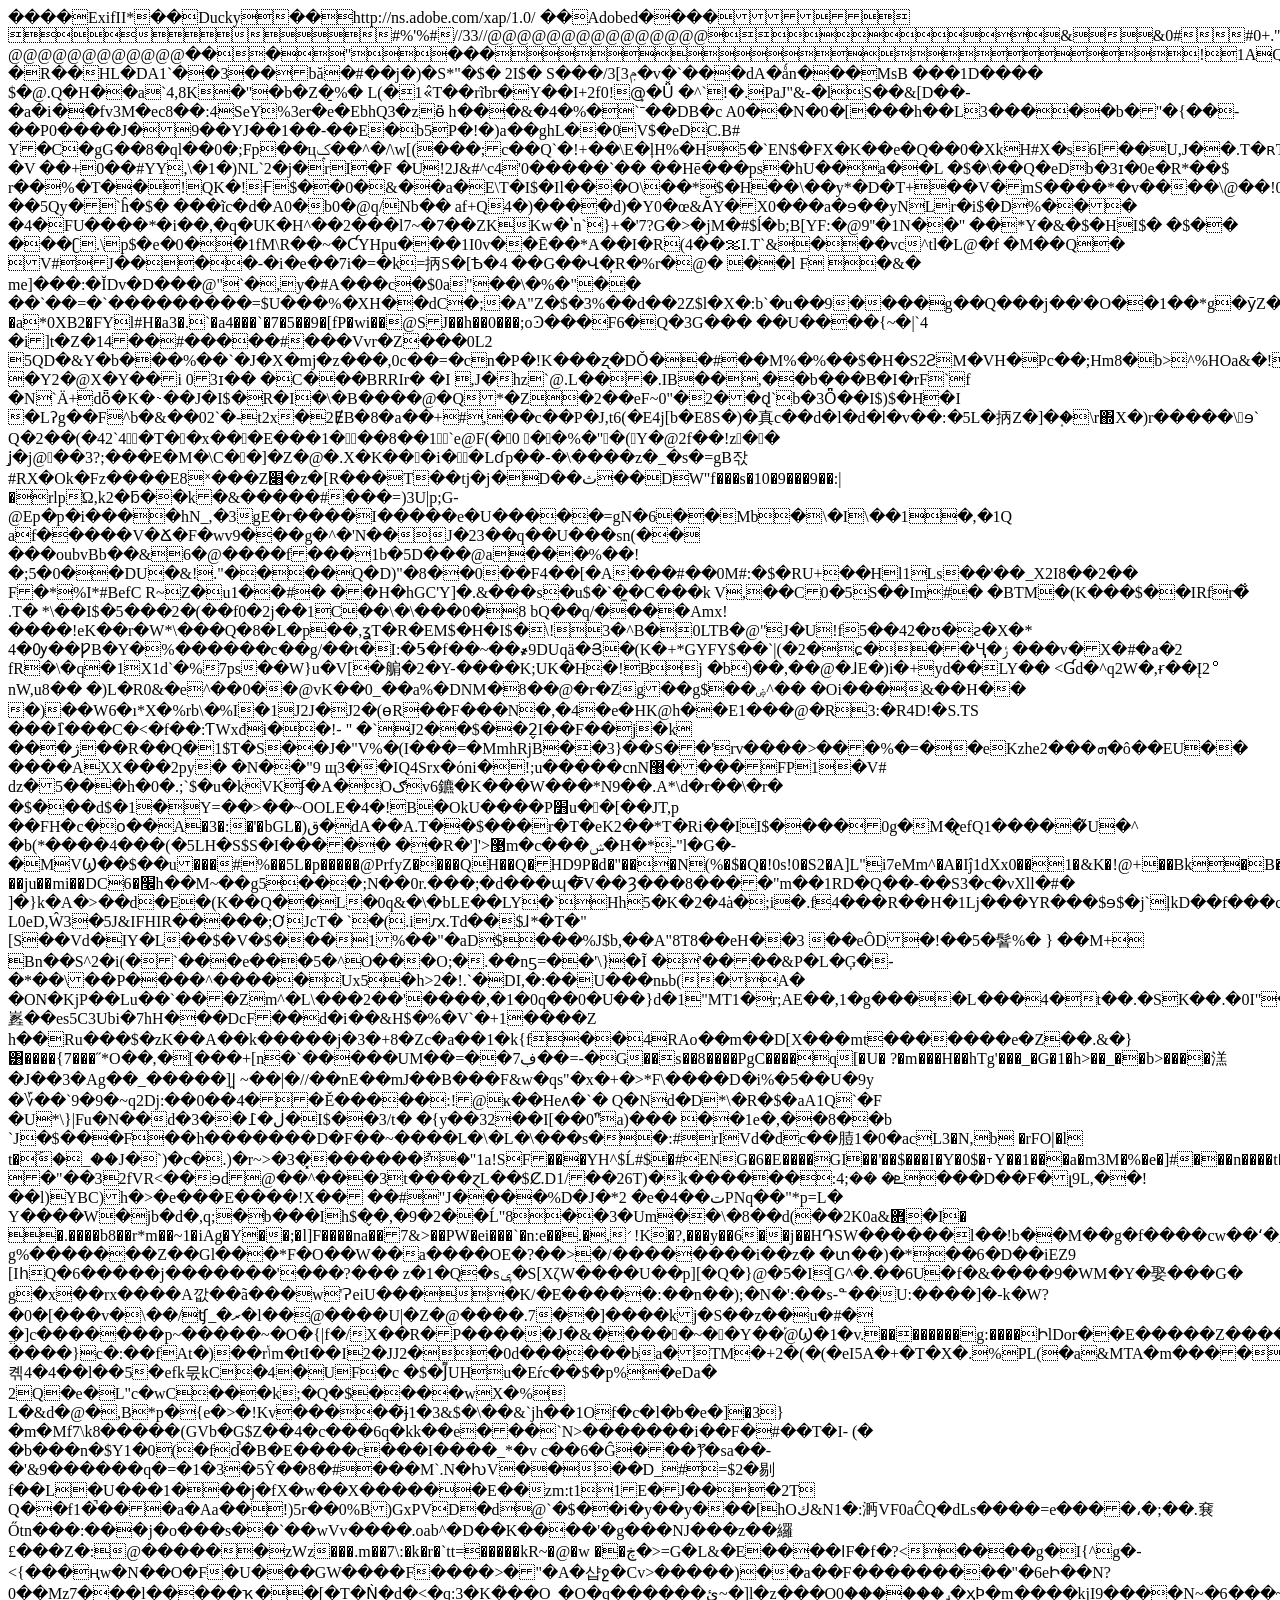
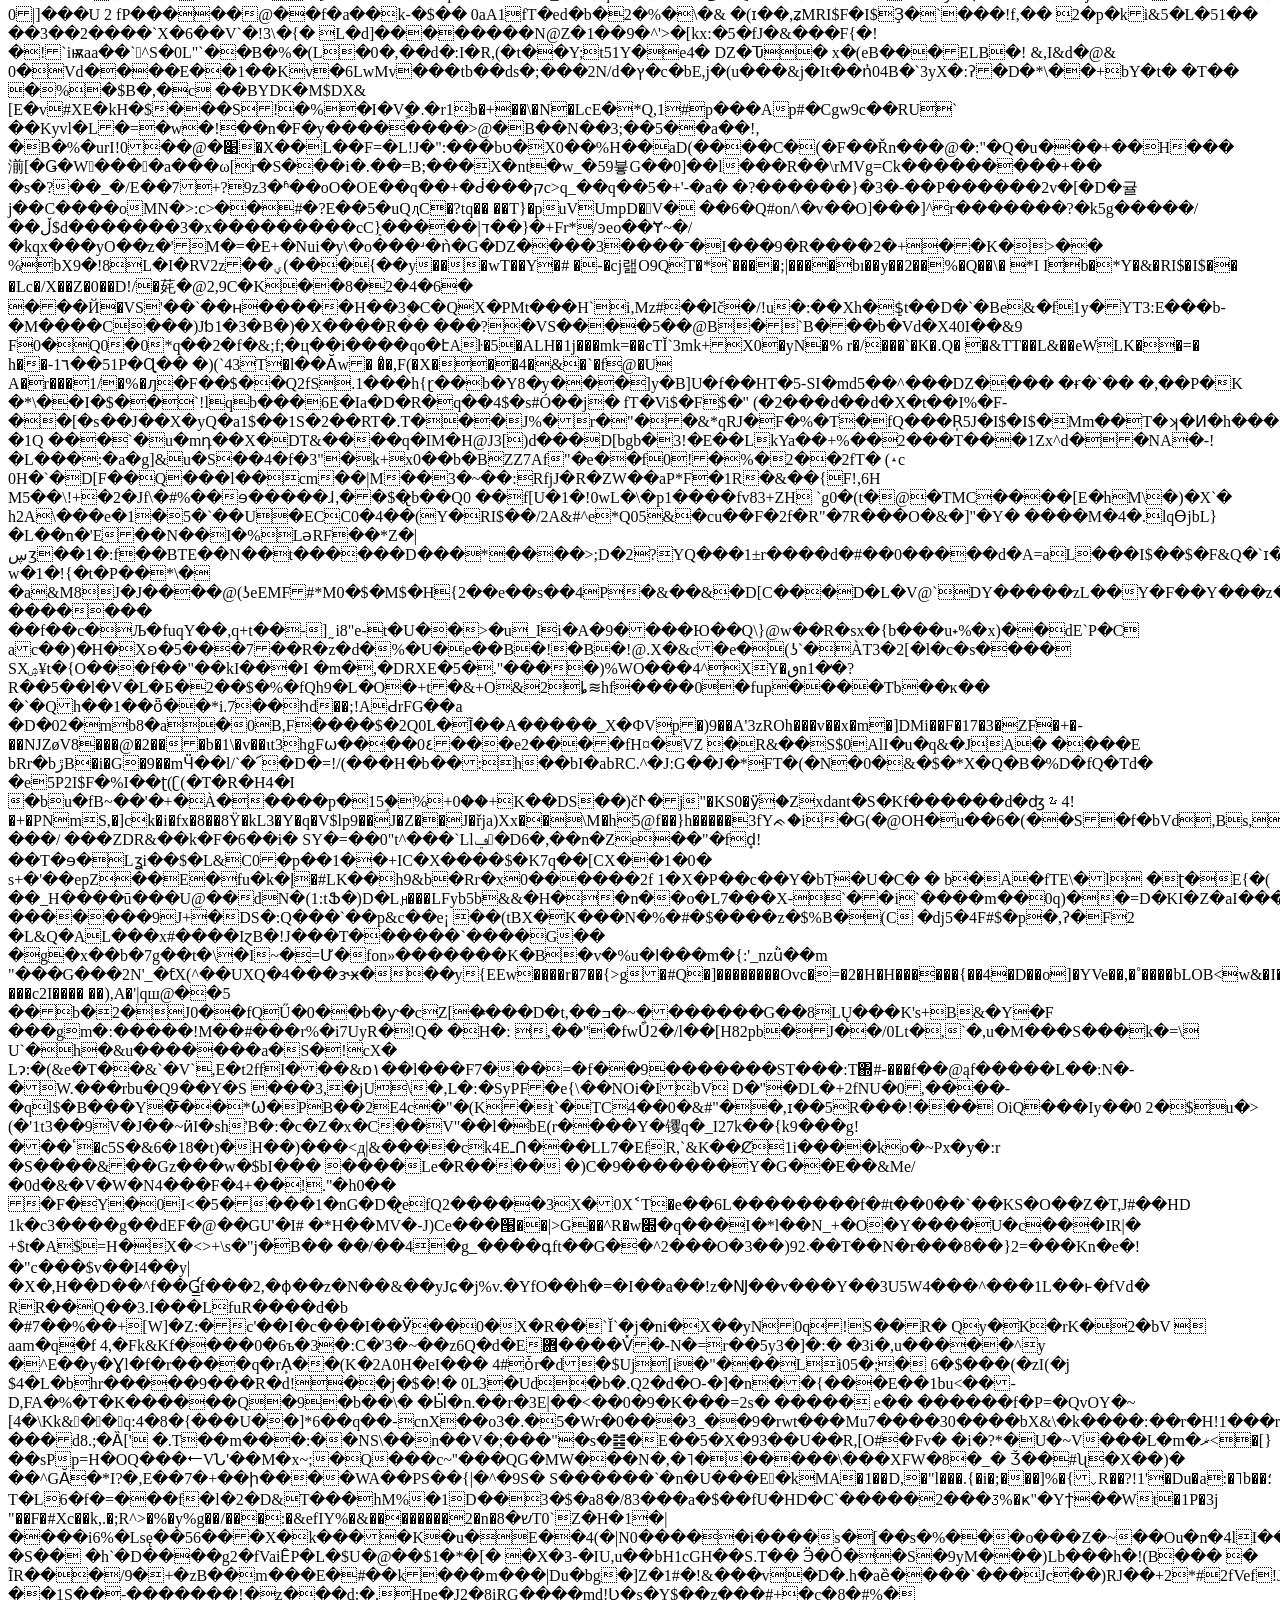
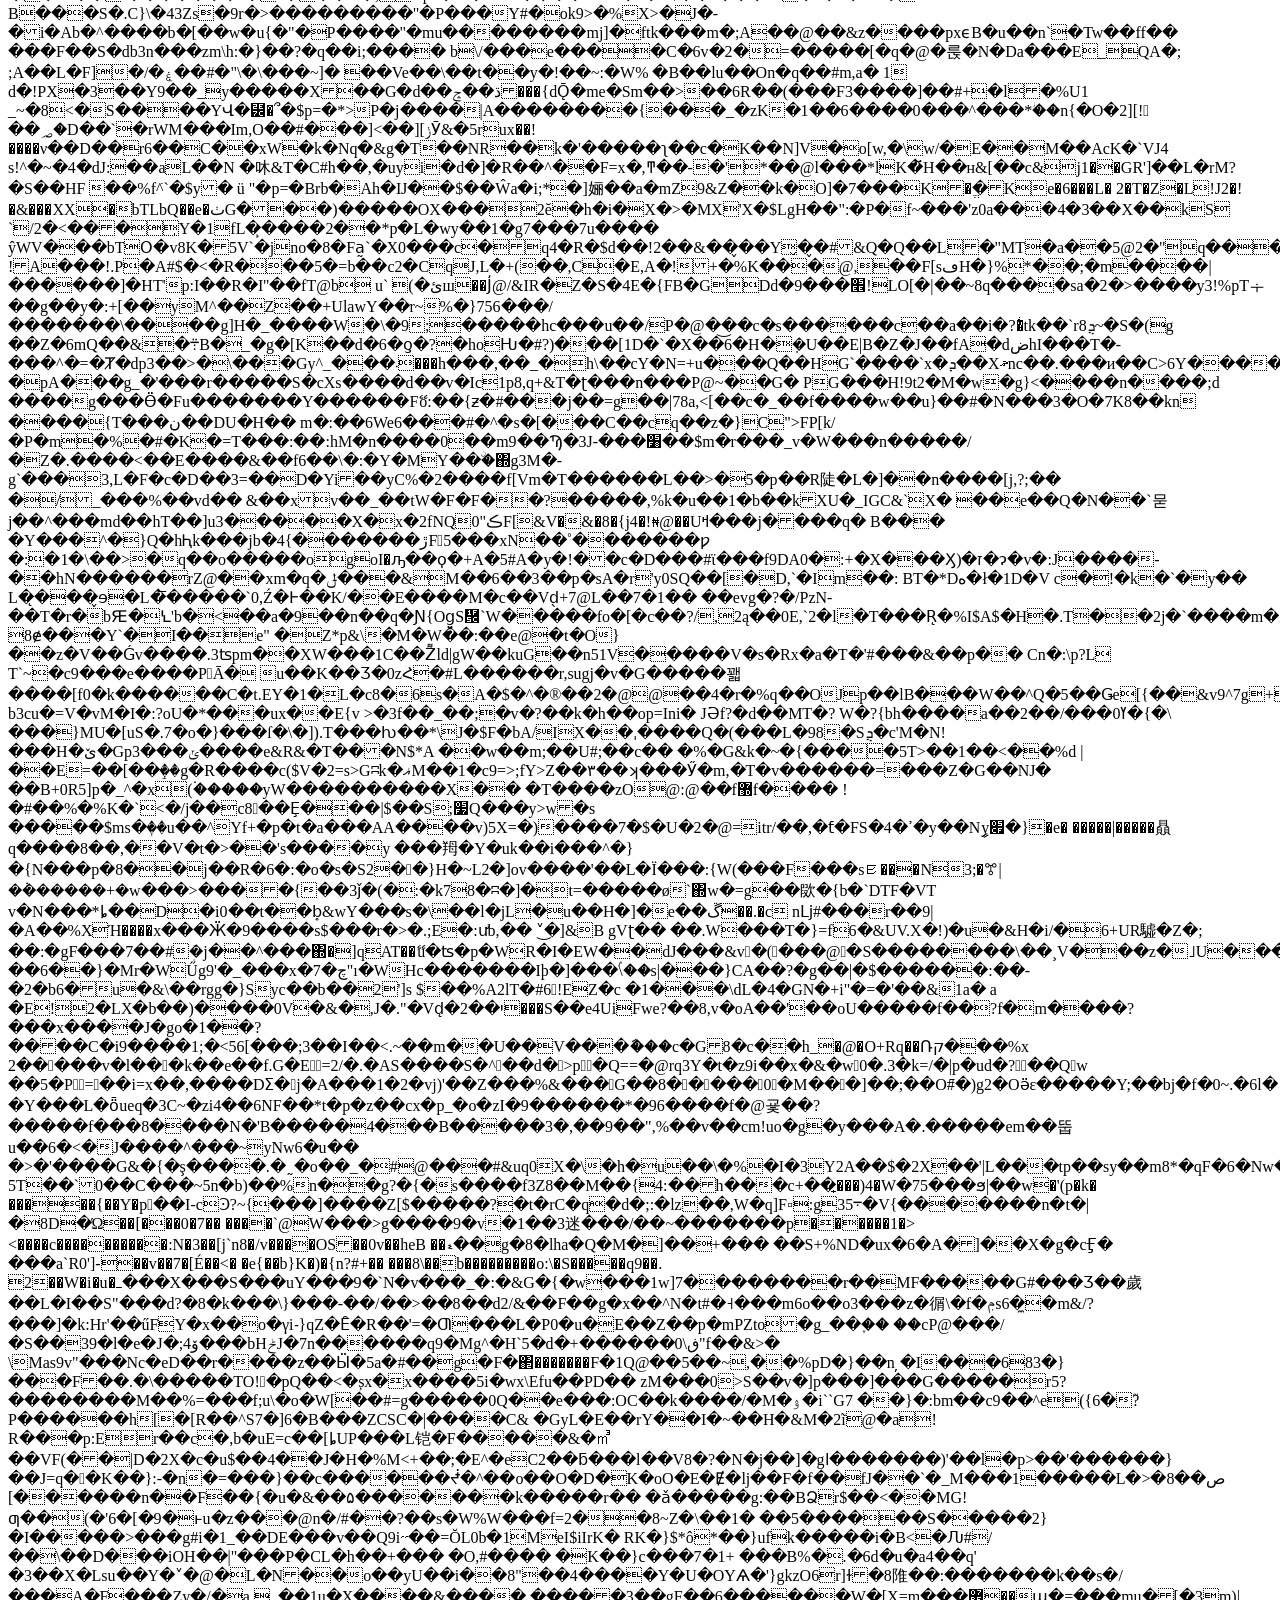
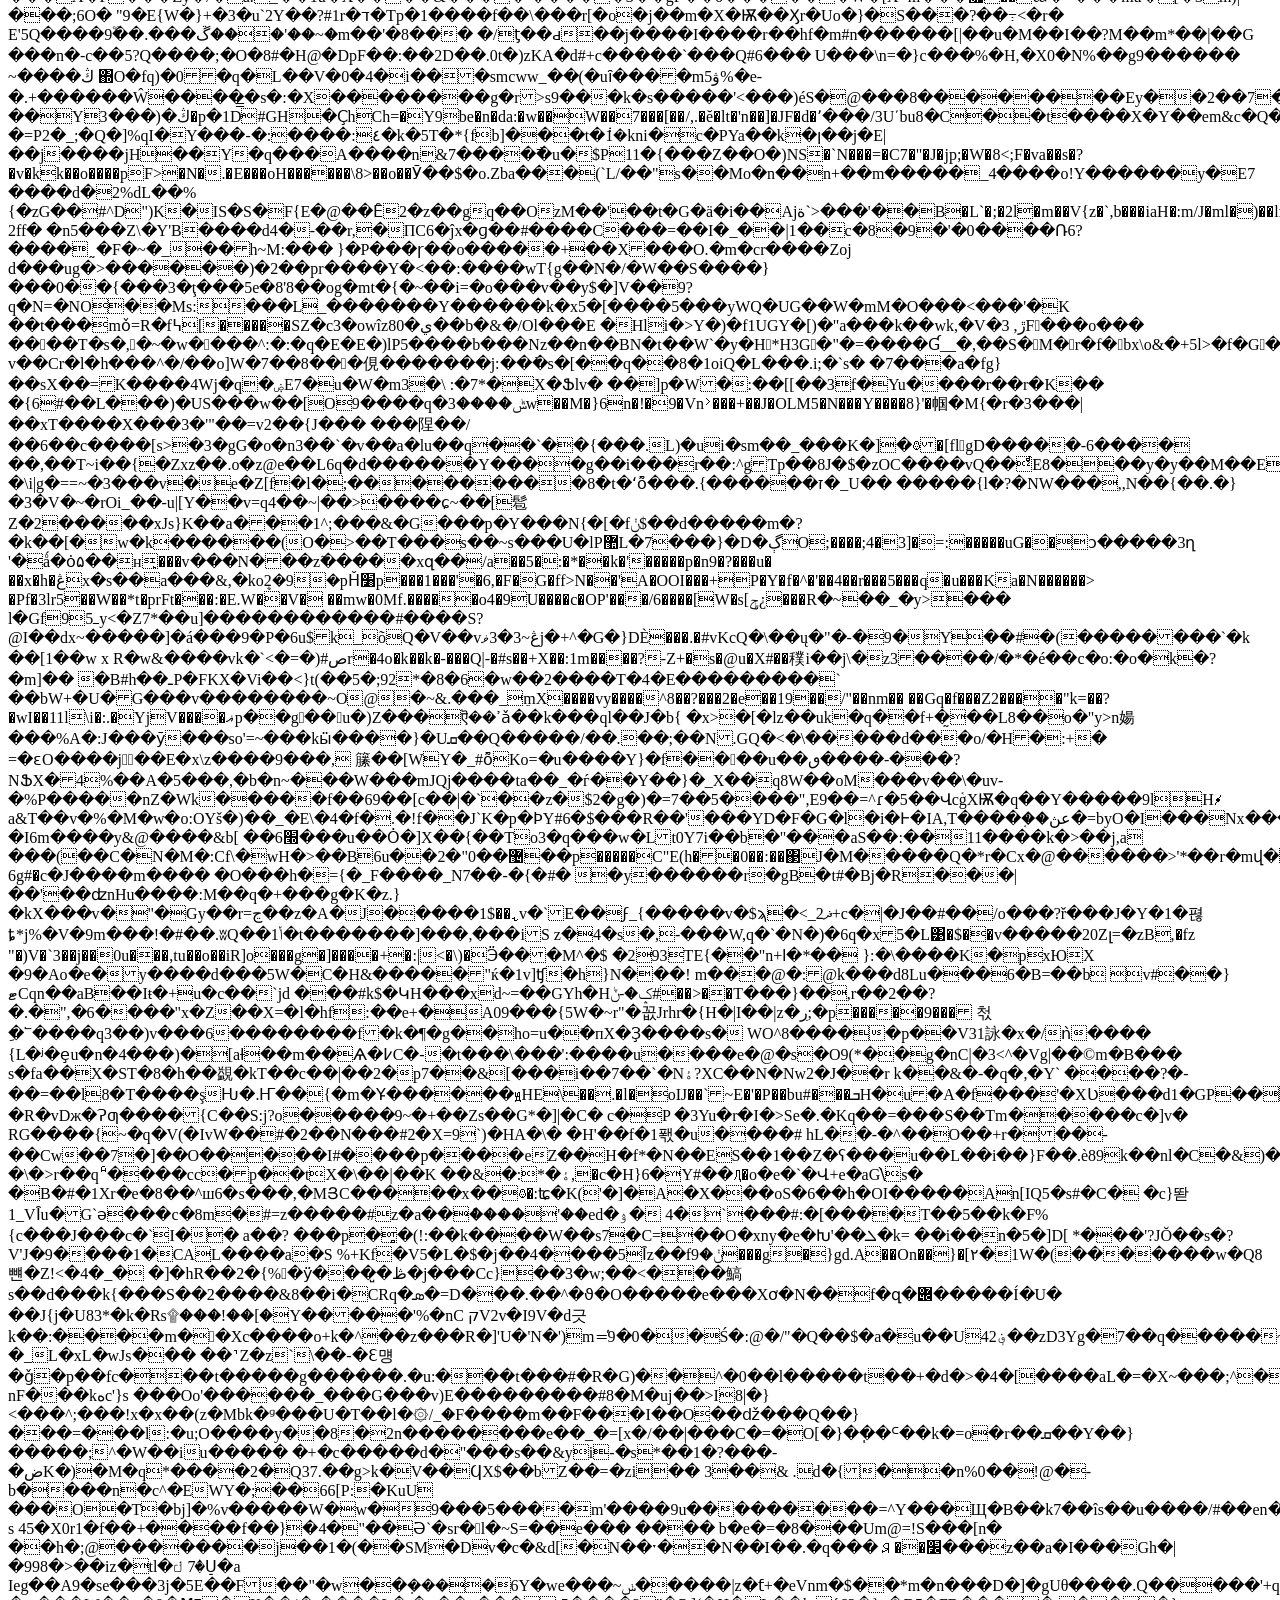
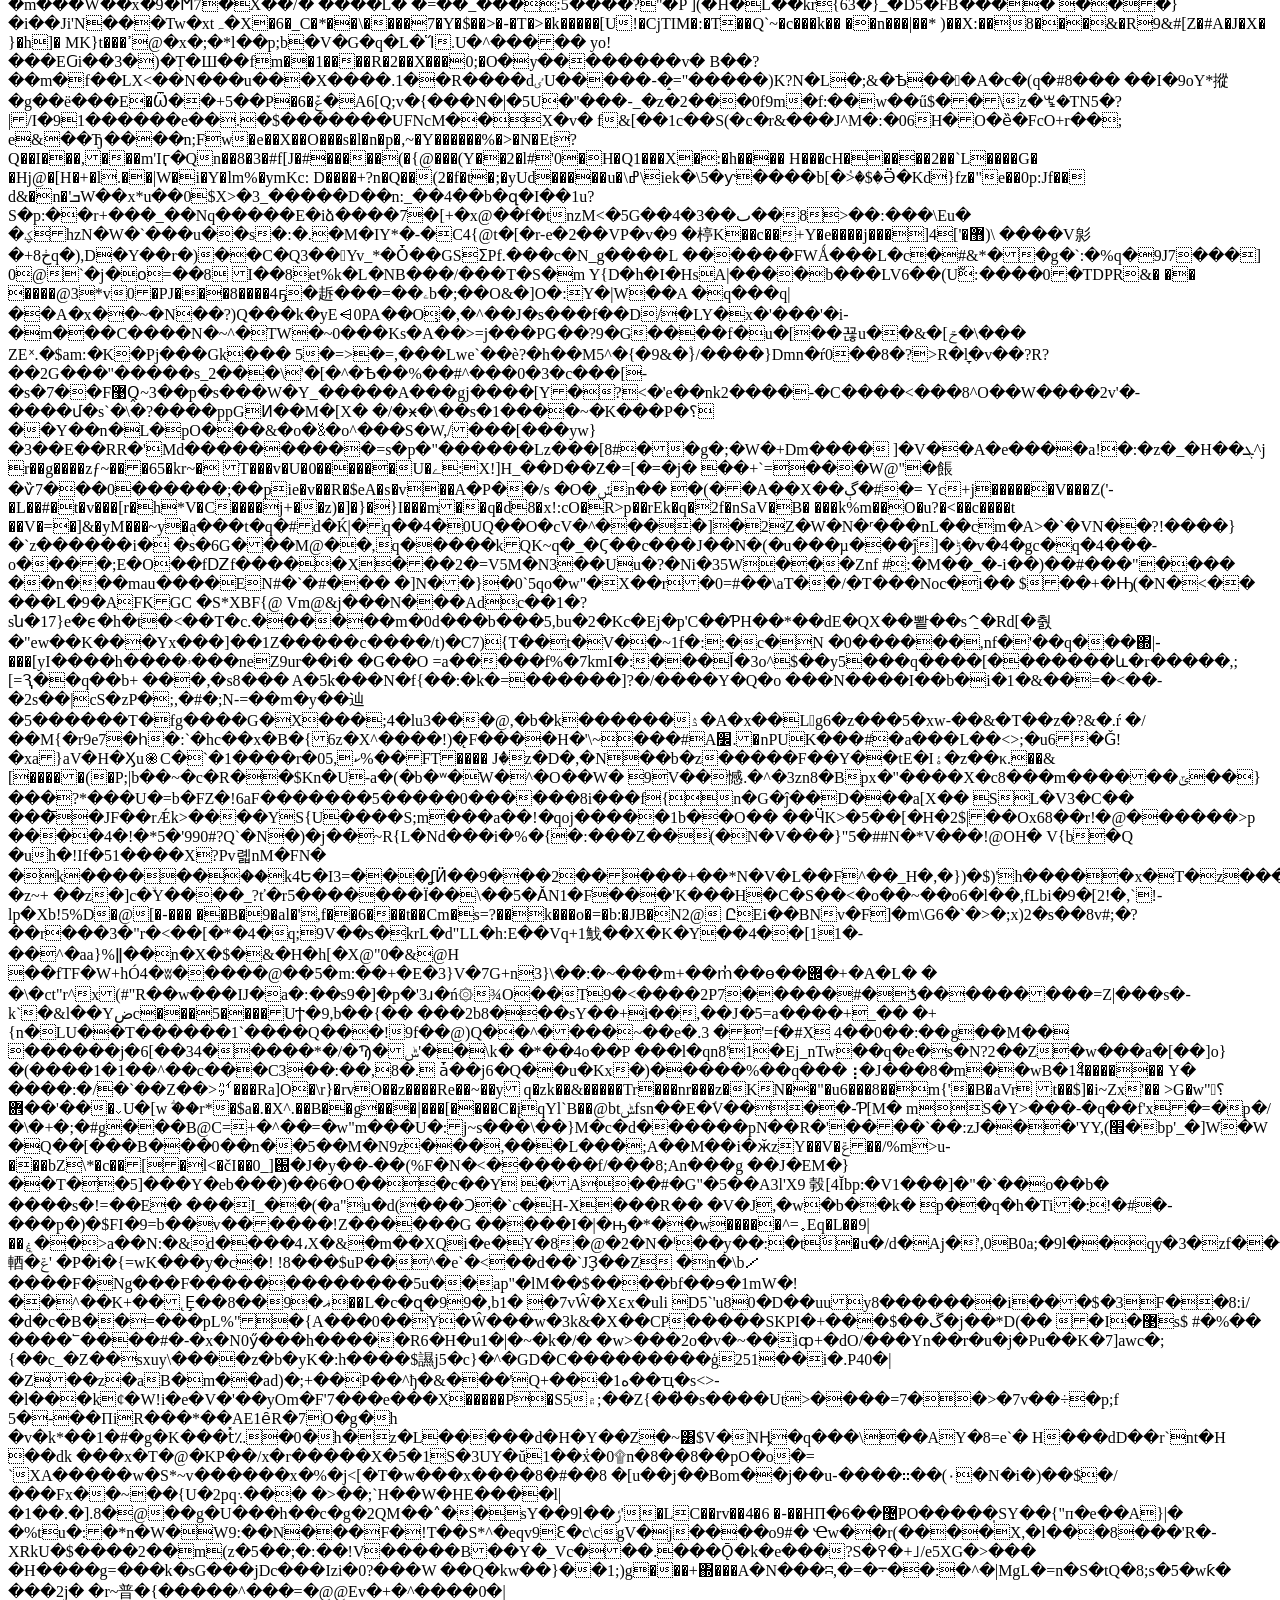
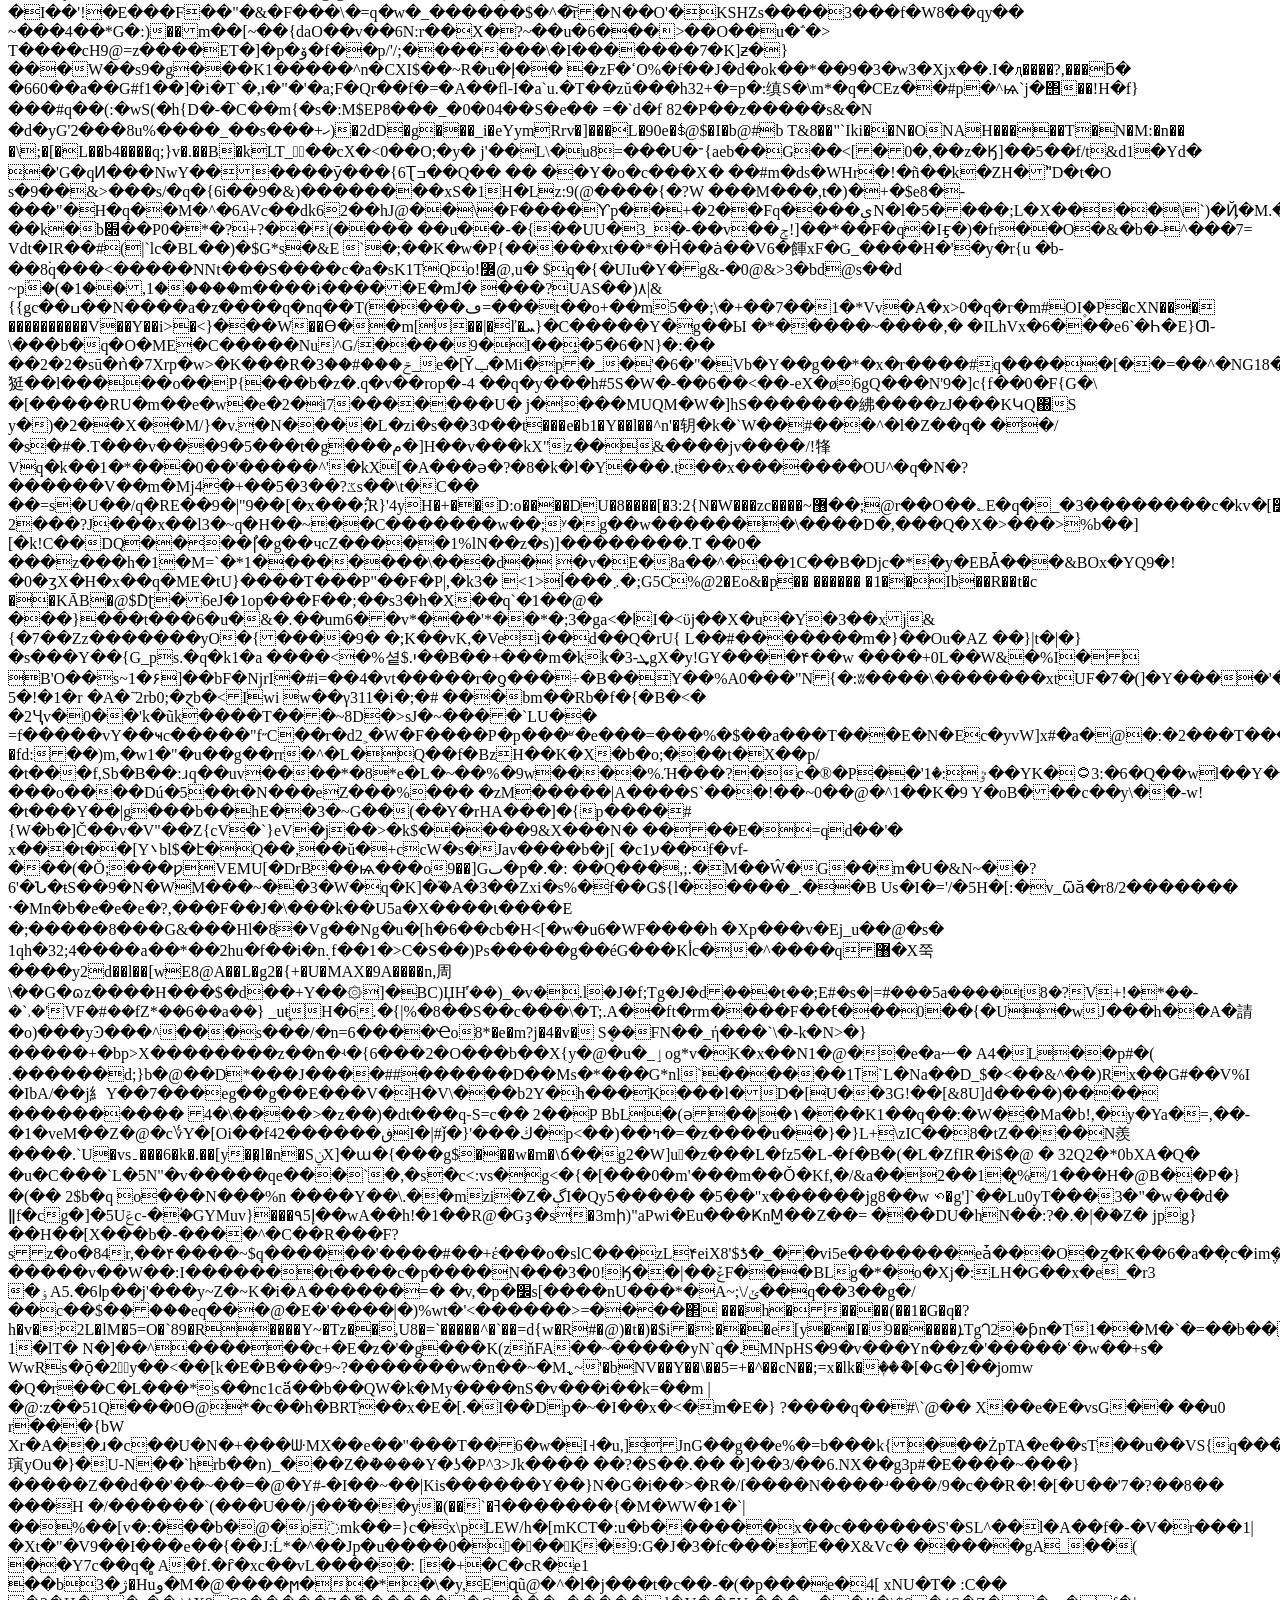
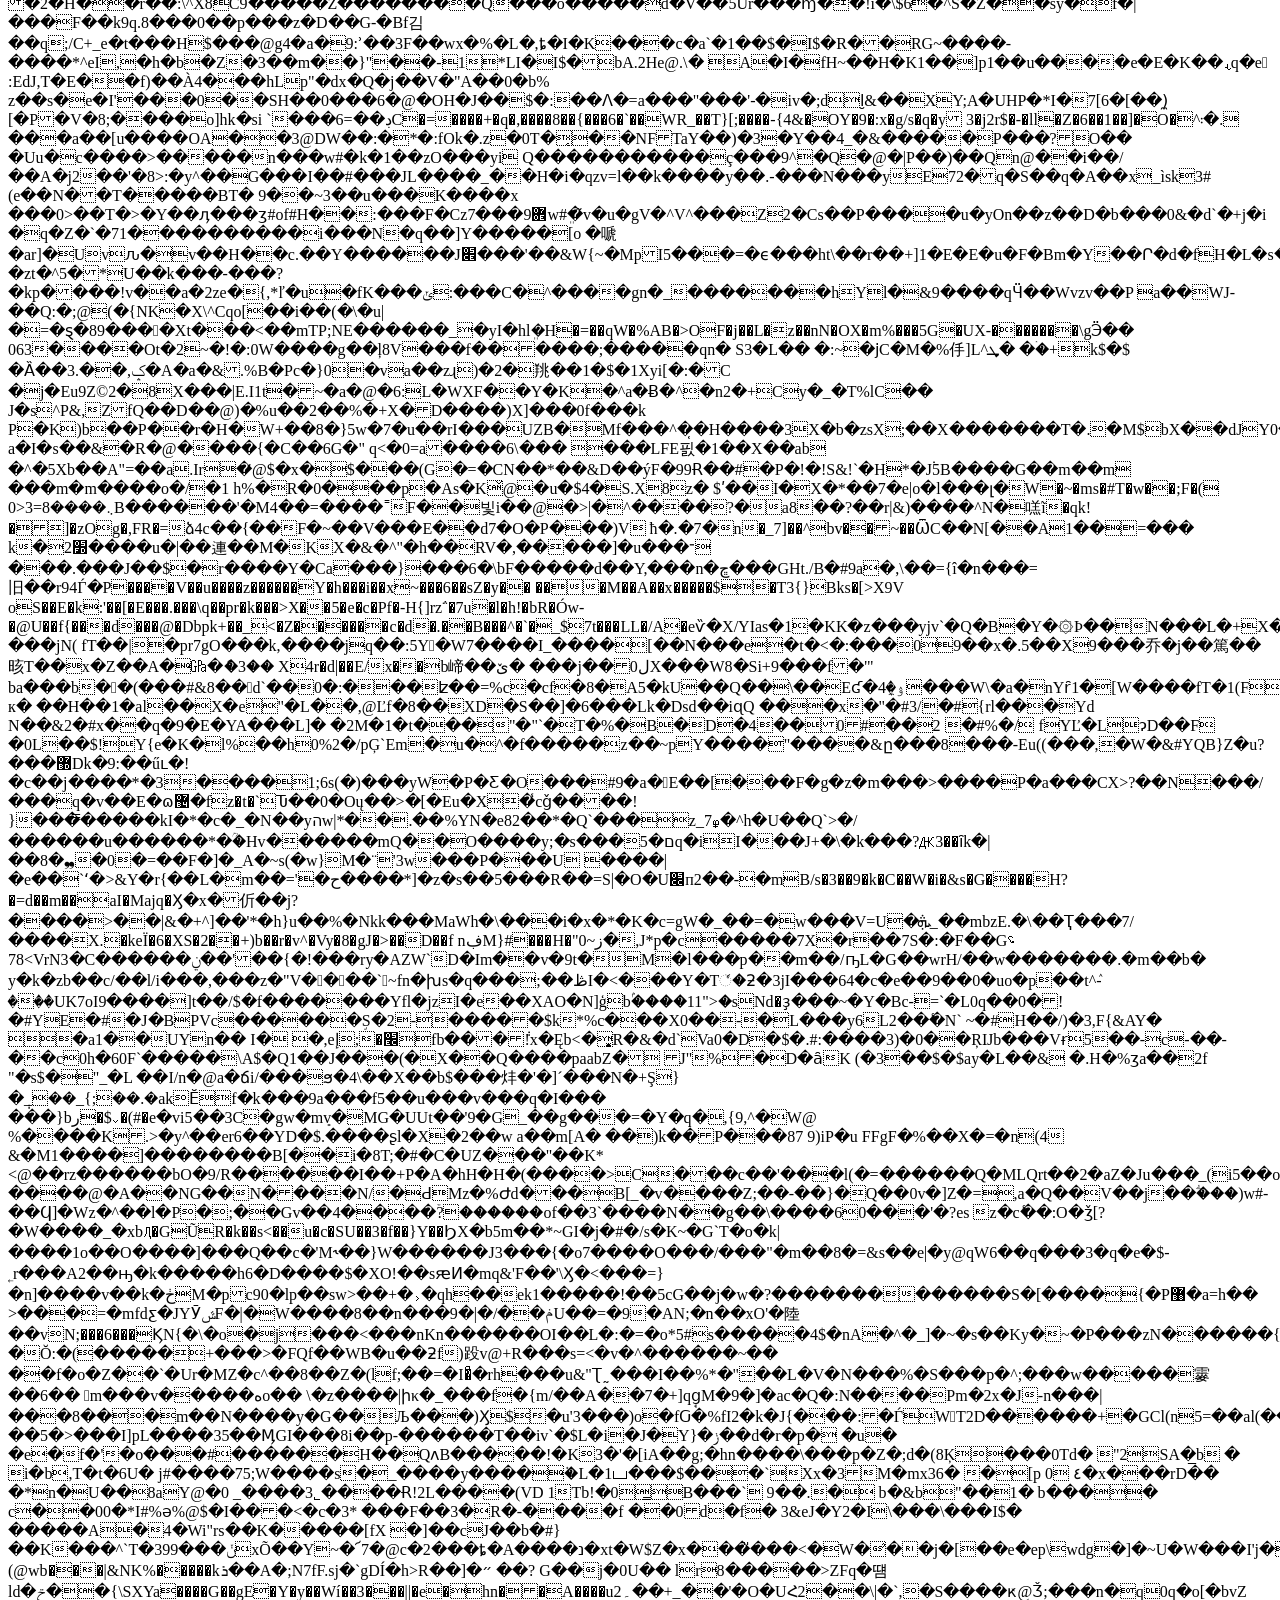
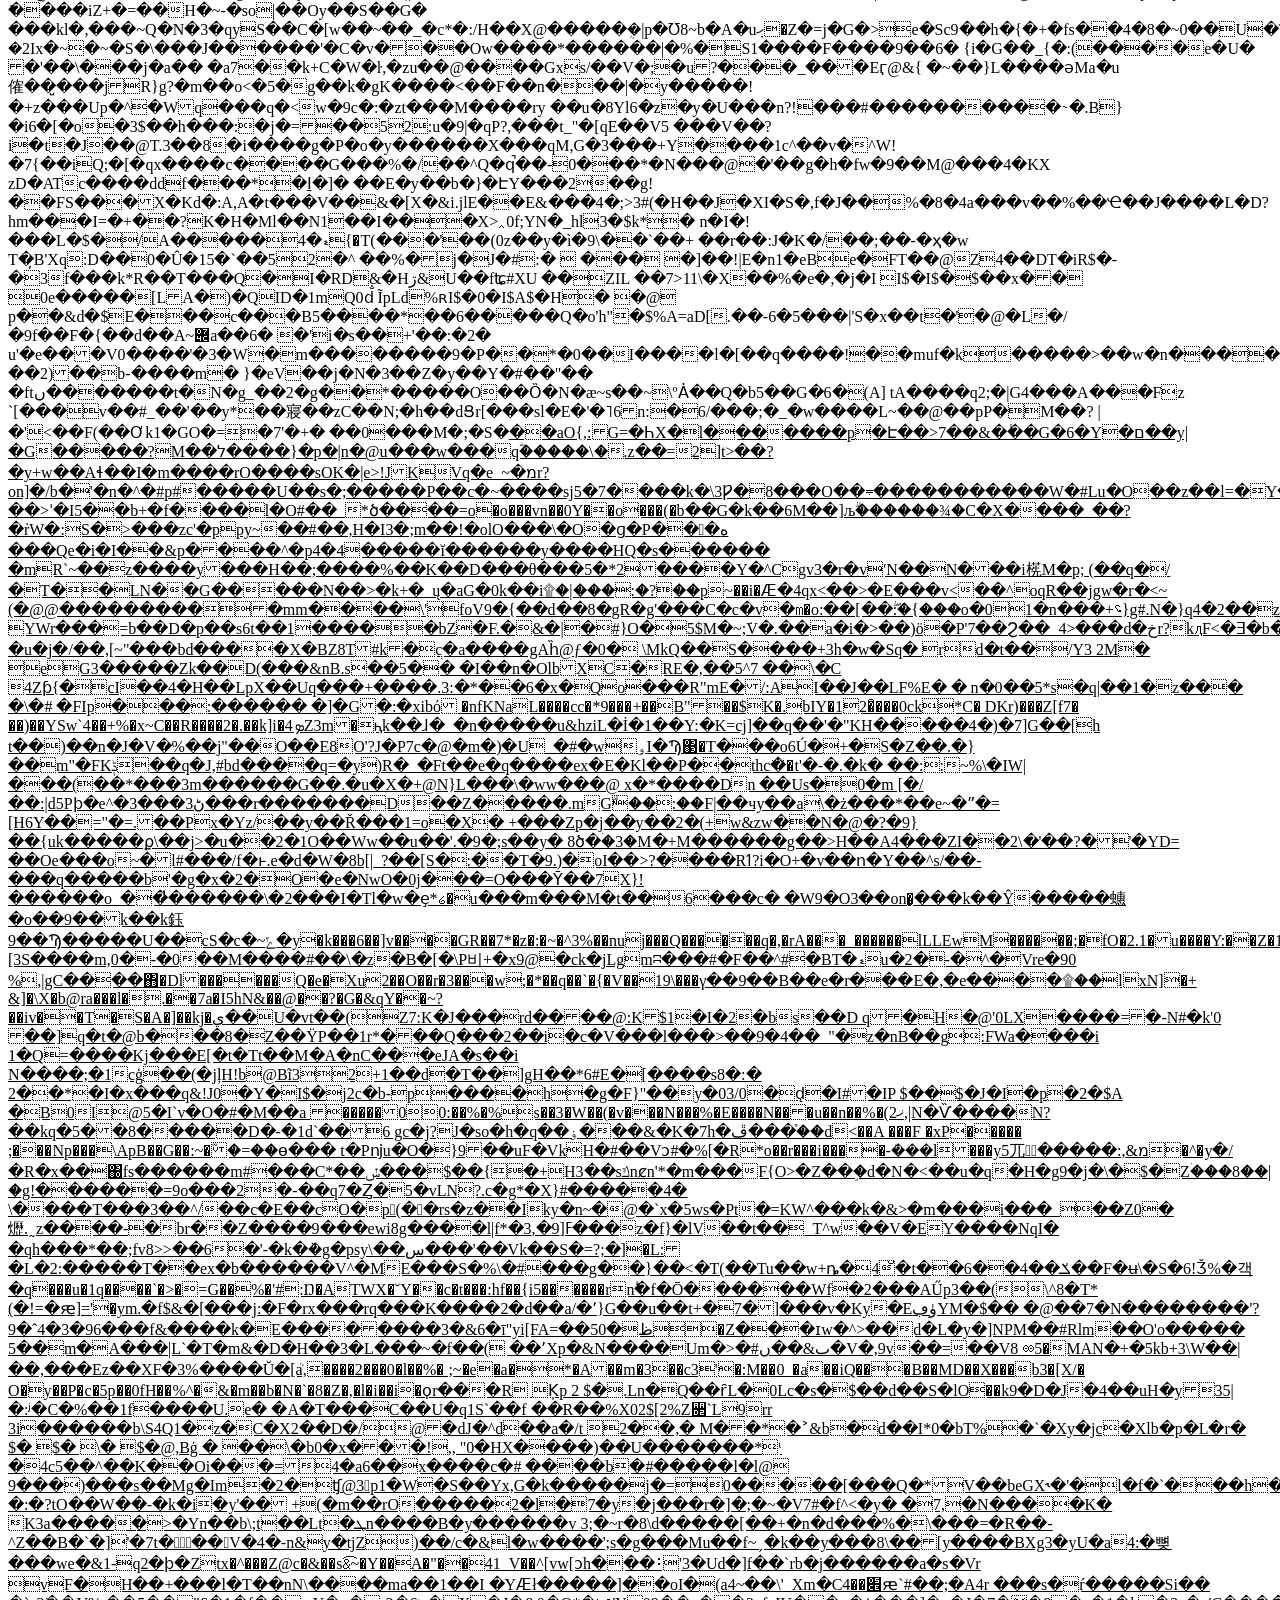
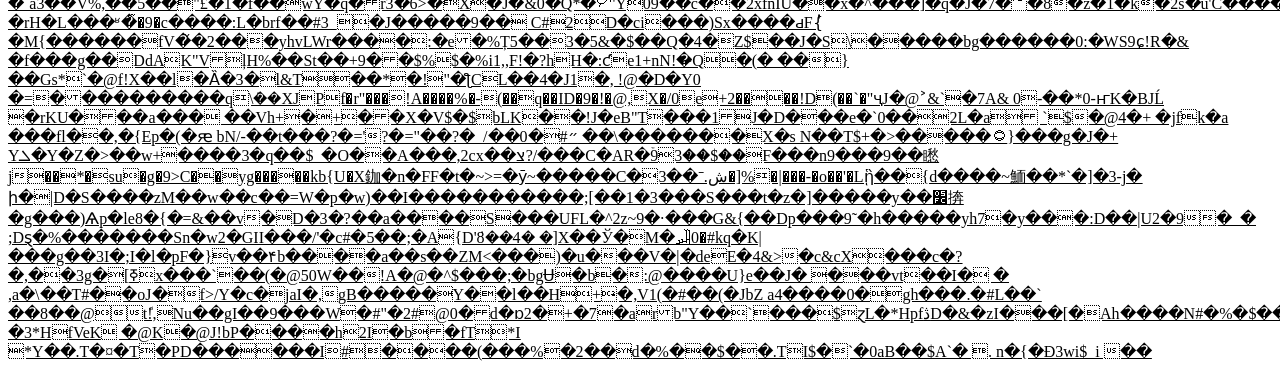
<file: images/big-images/nature_big_3_jpg.html>
<!DOCTYPE html><html><head><meta charset="utf-8"><meta name="download_date" content="2026-09-30T14:26:10.456Z"/></head><body>����ExifII*��Ducky��http://ns.adobe.com/xap/1.0/<?xpacket begin="﻿" id="W5M0MpCehiHzreSzNTczkc9d"?> <x:xmpmeta xmlns:x="adobe:ns:meta/" x:xmptk="Adobe XMP Core 5.3-c011 66.145661, 2012/02/06-14:56:27        "> <rdf:rdf xmlns:rdf="http://www.w3.org/1999/02/22-rdf-syntax-ns#"> <rdf:description rdf:about="" xmlns:xmpmm="http://ns.adobe.com/xap/1.0/mm/" xmlns:stref="http://ns.adobe.com/xap/1.0/sType/ResourceRef#" xmlns:xmp="http://ns.adobe.com/xap/1.0/" xmpmm:documentid="xmp.did:4AD4C148F1E511E8A954E76A5BFA63F0" xmpmm:instanceid="xmp.iid:4AD4C147F1E511E8A954E76A5BFA63F0" xmp:creatortool="Adobe Photoshop CS6 Macintosh"> <xmpmm:derivedfrom stref:instanceid="0F5520F5E9661D80E4F4E6C55294ACB0" stref:documentid="0F5520F5E9661D80E4F4E6C55294ACB0"> </xmpmm:derivedfrom></rdf:description> </rdf:rdf> </x:xmpmeta> <?xpacket end="r"?>��Adobed����
#%'%#//33//@@@@@@@@@@@@@@@&amp;&amp;0##0+.'''.+550055@@?@@@@@@@@@@@@���"���!1AQaq"2�B��R#��b3��r��C$S��c4!1AQaq"��2��B��R��#�br�����?�R��HL�DA1`��3��bă�#��j�)�S*"�$�
2I$� S���/3[3ݦ�v�`���dA�ǻn���MsB	���1D����	$�@.Q�H��a`4,8K�"�b�Z�̠%�
L(�1«̂T��rĩbr�Y��I+2f0!@̙�Ǚ �^`!�.PaJ"&amp;-�lS��&amp;[D��-�a�i��fv3M�ec8��:4SeY%3er�e�EbhQ3�zӫ
h���&amp;�4�%�`ˉ��DB�c A0��N�0�[���h��L3�����b�"�{��-��P0����J�9��YJ��1��-��E�b5P�!�)a��ghL��0V$�eDC.B#
Y�C�gG��8�ql��0�;Fp��цݤ��^�/\w[(���;c��Q`�!+��\E�ļH%�H5�`EN$�FX�K��e�Q��0�XkH#X�s6I��U,J��.T�ʀT!�V	��+0��#YY,\�1�)NL`2�j�rI�F	�U!2J&amp;#^c4'0�����`��
��Hē���ps�hU��a��L �$�\��Q�eDb�3ɪ�0e�R*��$
r��%�T��!QK�!Ғ$��0�&amp;��a�E\T�I$�Il���O\��*$�H��\��y*�D<hdf2�r�ŏn�qg2v���y�,���0��#yyІ=l̆9l��x� z�@�h�0s,�="" y���c����n�vw�j��~��0���^��;���2#�-h��:4g�s1*x���5i.t��,�1�q�Ќ��fhdv="" ܚ���sp�j��6���x�Ƚw�2fd�="" (="" 5�r±="" cx@fj䗌�hx���lɃ&="" %ʗ��la��ʤks�="" ��a��="" ��3yb�3x&k��e�l��5a�f�:6�7="" g�:="tT͕�����+�з�z�c�gV���bX2bXҰa�X���32�B�,�F*!m�B������ƃ�ή�C,�3�PA1�" xd��%��e���e�p�wi�y��2�="" �h�="" 0�u��c�="" hc�Ǩ��="" �a�i�1�y0��&ekģ�f���$2�1�4m*j��'�b��x2x�="" k���r@l,ʊ�h�e�l��a�="" ��d���eʒnri%@="" ��="" bc1exxb%�$0��t�i$���(�1,51���u���0b��8ty��3�҄�&y0luq="" �7[�k�1hv\f�;l"d��="" �h��="�\b0�" (��="b��)���k����rZ�&amp;1�����H�}�3�" ,ʂirf4��.="" ��`f�uek2��d�i"4�i="" t�p�="" ���%$i�$�*b$����0�1��u��="" ��j�81���:��.����(\�w#�`����="" 1���="" "d�$�h�Ę�*}�idb��"�0Ř�8s="" c�c="" h�r�ct�,`�*r�`�)�%�q�,�="" �?$&�f�hy��2ݦ��="" :b��������="" կf�攙�tj�c!kйr�����fu�d="" �`�d@1�e����&9if]çh�2�uk���h�bd1*����`�҉q�v��2z�fx$="" tn��k="" 2@�j"\��!Ĳ0%�f3���0ex1�k`�5i8,h�hk'y��l��="" �n�fbhq2�&�="�F�Ղ�0\" �ںfs��?k��f�*�ڣ�t="" gv���&���z�肃�#%xna$�tt="" 2f="" ���x������`�4�"="" k��,t="" 0l�="" 6d^�k�of[v������%�="" x�d,j="" ��"��t0ՠ0�+�Ц1="" ъeʋ="" ���))Â�ḍ+0̢`�&u�'��%!2�#+�xŀ:Ƣ��="">�T+��V�mS����*�v����\@��!0I��egI	��5Qy�`ĥ�$� ���ĩc�d�A0�b0�@q/Nb�� af+Q4�)����d)�Y0�œ&amp;ӐY�X0���a�ɘ��yNLr�i$�D%��� �4�FU����*�i��,�q�UK�H^��2���l7~�7��ZKKw�ʽn`}+�'7?G�&gt;�jM�#$ĺ�b;B[YF:�@9''�1N��"	��*Y�&amp;�$�HI$�
�$�� ���ʗ.\p$�e�0��1fM\R��~�ƇYHpu���1I0v��Ē��*A��I�R(4��％I.T`&amp;���vc^tl�L@�f �M��Q�
V#J����-�i�e��7i�=�k=抦S�[Ѣ�4 ��G��Վ�̹R�%r�@�	��l F
�&amp;�
me]���:�ĬDv�D���@"`�,y�#A���c�$0a"��\�%�"��	��`��=�`���������=$U���%�XH��dC�;�A"Z�$�3%��d��2Z$l�X�:b`�u��9����g��Q���j��'�O��1��*g�ӯZ��4n���г4�0�%fBbeI/Pe�!�a*0XB2�FYl#H�a3�.`�a4���`�7�5��9�[fP�wi��@SJ��h��0���;oϿ���F6�Q�3G���
��U����{~�|`4	�i]t�Z�14��#�����#���Vvr�Z���0L2 5QD�&amp;Y�b���%��`�J�X�mj�z���,0c��=�cn�P�!K���ʐ�DǑ��#��M%�%��$�H�S2ƧM�VH�Pc��;Hm8�b&gt;^%HOa&amp;�!	�Y2�@X�Y��i	03ɪ�� �C���BRRIr�
�I ,J�hz`@.L���.IB��,��b���B�I�rF`f	�N`Ä+dȫ�K�˴��J�I$�R�I�\�B����@�Q*�Z�2��eF~0"�2��d̢`b�3Ȫ��I$)$�H�I �Lʔg��F^b�&amp;��02`�-t2x�2ɆB�8�a��+#,��c��P�J,t6(�E4j[b�E8S�)�真c��d�l�d�l�v��:�5L�抦Z�]�֑�\r΍X�)r�����\ɘ`
Q�2��(�42`4�T��x���E���1���8��1`e@F(�0 ��%�"�(Y�@2f��!z͔��
j̧�j@��3?;���E�M�\C��]�Z�@�.X�K���i��Lɗp��-�\����z�_�s�=gB잓#RX�Ok�Fz����E8ˣ���Z׈�z�[R���T��tj�j�D<m#*�x�� b�.<��+�8$da�a9⦙�l�vd�a��^d1s!�!�ja�c�i++,�#�e1�����@qrqm�="" !ajc��d�ƚ�*:|dw�@��:�,r��'s="" e�14����(�0ys�Ƙ�f��fmtq�:�2�����="" �q."��.rr="" j"%b��="" �t�2q5�5r+{,�fދ����0��$fng3�\��<="" h$`��:b8(��yy�u^eft:���,+]ώ��="" �2�Ȕ�zb#mt���lt��3��t�a�y="" ���="" )����="" 2��t�<�="" �@�!�b�h��$d�fi="" y���%��="" �="" du��$�4="�I�b���Be@Z�$�C��0L�pX�t�(�2*�����\" 1&%�hd�$��v�ghy'�y+5#������b\="" �abgbefi"="" �3(ʁ�="" �e�fmt="" ��h4�i="" i$�z�1��g����y�d5�2���5cx0��qbkɐc1��y��*v�s3��9sc@2�r����&ɒ٭��i�oz�gy�����*���lc�gh����rj�zw&d�3(�%&�="" �d�r�0`�2bx��lb0�i.i4j�="" �$�!�@�k�j�3="" �4�؎*7t��q2v�ug3���-����f{�h�ۑ�fc�j�="" l��goev:j&p2���ޠv��x��*&f��2��="" �y�s�@��m�%p,�p"z�0�ݳ"��rc�m��v�bx�Ȅļkj$Ę�$ax�="" v="" a���="" 0�b�,�="" �f="" ��@fx0l��41ml[;(�l!���1ٶ������x��d�gbax�cn���Ɏ�+�f��q2ٮ���0="" �b��`1p�����j�����s,��f[e����u�a="" ��1"�maʀ��$����i��&��x������t)x���0���t��`�pl2+2y��]�q��n��:�="bU��H·���Y��C�3��s��*Xn���,f" n�jȂ#+f��e����@}c������,�f="" ��e�u��gx�3��c���̨�bx�!�jı="" ��&%���i.h�i="" .i="" d�tar="" tܛ�(z�="I��RO����=" udn��'�5�"��t��#�f�h�&�="" �b(*i,kĢ="" ="" �&*"���"1i$��j�*�&="" <fqs&�&="" �ri��r��i$�="" $�@="��" 2o�y�+�`0�Õ����="" ,\9u="" ��$xrd�2fy����b1lenyldh,az)��f;��f{="" ��[i�h�������v��s3!�s:��)��0%��p<ɘ9�,="" 2f="" 0kc#&="" ����ɘ�qj"i="" �@���b="" �="" b�ir�-���94�̒�$,b���x�a-dv�|mt�'(9="">��ث��DW"f���s�10�9���9��:|�rlpΏ,k2�ƃ��k�&amp;�����#���=)3U|p;G-@Ep�p�i����hN_,�3gE�r����I�����e�U�����=gN�6��Mb�\�I\��1�,�1Q
af�����V�Ճ�F�wv9���g�^�'N��J�23��q��U���sn(��	���oubvBb��&amp;6�@����f���1b�5D���@a���%��!�;5�0��DU�&amp;!."����Q�D)"�8��0�ֺ�F4��[�A���#��0M#:�$�RU+��Hl1Ls��'��_X2I8��2��
F�*%I*#BefC R~Z�u1��#� ��H�hGC'Y]�.&amp;���s�u$�`�̼�C���k
V,��C0�5S��Im#� �BTM�(K���$��IRfr�̐	.T�	*\��I$�5���2�(��f0�2j��1C��\�\���0�8	bQ��q/����Amx!����!eK��r�W*\���Q�8�L�p��,ʓT�R�EM$�H�I$�\!3�^B�0LTB�@"J�U!f5��42�ʊ�ƨ�X�* 4�Ѹ��ǷB�Y�%������c��g/��t�I:�5̵�f��~��҂9DUqä�Յ�(K�+*GYFY$��`|(�2�ɕ���Ҷ�ݬ
���v�X�#�a�2	fR�\�q�1X1d`�%7ps��W}u�V[�䑷�2�Y-����K;UK�H�!Bj �b)��,��@�ɺE�)i�+yd��LY��	&lt;Ɠd�^q2W�,ɍ��Į2ᄋnW,u8��	�)L�R0&amp;�e^��0��@vK��0_��a%�DNM�8��@�r�Zg��g$��ۻ^��
�Oi���&amp;��H��	�)��W6�ı*X�%rb\�%I�1J2J�J2�(ɵR��F���N�,�4�e�HK@h��E1���@�R3:�R4D!�S.TS ���1҄���C�&lt;�f��:ƬWxđi��!-
"	�`J2��$��2̬I��F��j�k ���ژ��R��Q�1$T�S��J�"V%�(I���=�MmhRjB��3}��S��'rv����&gt;���%�=��eKzhe2���ܗ�ô��EU��
����AXX���2py� �N��"9
щ3��IQ4Srx�όni�!;u�����cnN޸����FP1�V# dz�5���h�0�.;`$�u�kVKʄ�A�Oګv6鑣�K���W���*N9��.A*\d�r��\�r�	�$���d$�1�Y=��&gt;��~OOLE�4�!B�OkU����P׻u��[��JT,p 	��FH�c�օ��A�3�:�'�bGL�)ق�dA��A.T��$���r�T�eK2��*T�Ri��II$����0g�M�̢efQ1�����̋U�^ �b(*����4���(�5LH�S$S�I�����
��R�']'&gt;޳m�c���ݾ�H�*-"l�G�-�MVϢ��$��u���#%��5L�p�����@PrfyZ����QH��Q�HD9P�d�"���N(%�$�Q�!0s!0�S2�A]L"i7eMm^�A�Iĵ1dXx0��1�&amp;K�!@+��Bk�B�@���B4��B&amp;	��ju��mi��DC׬�6h��M~��g5���;N��0r.���;�d���ɰ�̿V��Ȝ���8����"m��1RD�Q��-��S3�c�νXll�#� ]�}k�A�&gt;��d�E�(K��Q��L�0q&amp;�\�bLE��LY�`Hh5�K�2�4֗a�;i�.f4���R��H�1Lj���YR���$ɘ$�j`ļkD��f���cR(���LU8b-L0eD,Ŵ3�5J&amp;IFHIR�����;ƠJcT�
`�(.iԕ.Td��$ɺ*�T�"[S��Vd�IY�L��$�V�$���1%��"�aD$���%J$b,��A"8T8��eH��3 ��eÔD�!��5�䭮%� } ��M+ Βn��S^2�i(�`���e���5�^O���O;�.��nƽ=��'\}�Ĩ
�'����&amp;P�L�Ģ�-�*��\��P����^�����Ux5�h&gt;2�!.`�DI,�:��U���nьb(�A� �ON�KjP��Lu��`���Zm^�L\���2��'����,�1�0q��0�U��}d�1"MT1�r;AE��,1�g����L���4�t��.�SK��.�0I"�(�@0L#ɪ�����$�$dP���ʄ`ɧ*\�5I$�DI$�zPa��3ݕ�Xhi�B�J�p�0�����DbĆ�SM0�D,�c.�Vq4Q2��On�s.ɽcL�rc�36~�Ͻ嶳��es5C3Ubi�7hH���DcF��d�i��&amp;H$�%�V`�+1����Z	h��Ru���$�zK��A��k�����j�3�+8�Zc�a��1�k{<u���"&�Ɔ7~f�g)�ak��� l��b\���h҂�%i�c@����n�@(�!�y�d8$@q�,�c*ɒ�4�f;l�v���yΰ�7�t���9="��Y�͕t����2�u;���C턪�E���l�?UeN0���F!�:V;C��(@�%F" ̸��d�e3+0="" �!��i�r�b��d�)�xg�[l�\eq3���d8��ƺ�w�%0�e��z����\e��e�cjh��e�uĊ�q��e��y��1j���e�&^`�&���9d��q�ѕ��u�Ӓ�d0s�#j����1+�tm="L1��h��}$�����U���H�e��:w��\`�0" �l="" "="" z�0�����t0���u="" ����c�(��\91��t="" ��p~ql{g="" ���]�(m���ڻf4���e��0y^%�a������*��s�;�vx�av-�y��x&����-�e="" �Ƞ���k;�o�~*�k="" �q�2�:0�4���(��="" ʞ���w���5����;i8�pf?1�a������+'��l����s٭�ۀ="" !%�~g�܅0q��?9@ɇl�@h��|ɗ"z�~9�,����p*+]="">f��4RAo��m��D[X���mt�������e�Z��.&amp;�}͸����{7���˝*O��,�[���+[n�`�����UM��=��7ڣ��=-�G��s��8����PgC����q[�U�	?�m���H��hTg'���_�G�1�h&gt;��_��b&gt;����溔�J��3�Ag��_�����]|̯
~��|�//��nE��mJ��B���F&amp;w�qs"�x�+�&gt;*F\����D�i%�5��U�9y
�؆��`9�9�~q2Dj:��0��4��Ě�����:!@ĸ��Heʌ�`�
Q�Nd�D*\�R�$�aA1Q`�F	�U*\}|Fu�N��d�3��ڶ�߁�I$��3/t� �{y��32��I[��0"҄a)���
��1e�,��8��b	`J�$���F��h�������D�F��~����L�\�L�\���s��:#rIVd�dc��䐍1�0�acL3�N,b
�rFO|�l t�ۜ�_��J�`)�c�.)�r~&gt;�3�͓������ު�"1a!SF���YH^$Ĺ#$�#ENG�6�E����GI��'��$���I�Y�0$�˕Y��1���a�m3M�%�e�]#���n����t��:t2�4����eiKxԍ4�Lhc��o�ccH0��
�"��32fVR&lt;��ɘd@��^���3t����ɀL��$Ȼ.D1/��26T)�k������:ܧ�	��;4���D��F�լ9L,��!��l)YBC)h�&gt;�e���E����!X��
��#"J����%D�J�*2	�e�ت��4PNq��"*p=L�	Y����W�jb�d�,q;�b���Ih$�̬�,�9�2��Ĺ"8��3�Um��\�8��d(��2K0a&amp;܎�I�	�.����b8��r*m��~1�iAg�Y��;�l]F����na��7&amp;&gt;��PW�ei���`�n:e��.�,ʹ!K�?,���y��6��j��H֏SW������l��!b��M��g�f����cw��ʻ�_�oa����o��!8	g%�������Z��Gl���*F�O��W��a����OE�?��&gt;�/��������i��z�
�տ��)�*��6�D��iEZ9 [IһQ�6�����j�������'���?���	z�1�Q�sݷ�S[XζW����U��p][�Q�}@�5�I[G^�.��6U�f�&amp;����9�WM�Y�娶���G�
g�x��rx����A깞��ã���w'ɁeiU����K/�E�����:��n��);�N�':��s-ᓐ��U:����]�-k�W?�0�[���v�\��/ʧ_�ރ�l��@����U|�Z�@����.7��]����kj�S��z��u�#�
ֱ�]c�������p~�����~�O�{|f�/X��R�P�����J�&amp;�����~��Y��֡@Ϣ�1�v.��������g:����ԻlDor��E�����Z�������.��ð��B96�r�*&gt;����g��o�n��H����&gt;����$��s��5�ޟ���y���?����}c�:��fAt�)��rݳm�tI��I2�JJ2��0d������ba�TM�+2�(�(�eI5A�+�T�X�.%PL(�a&amp;MTA�m�����0���L�M�c��c12I$�I$�z""�G'��y��+0�@=&amp;UQ7BS�a��S��1���m�:`��X2��*c4�`4��Ki3ڜ�[2��i�̬~��켺4�4��l��5�efk묷kC�4�UF�c �$�J͌UHu�Eŕc��$�p%�eDa� 2Q�e�L"c�wC���k;�Q�$����wX�%	L�&amp;d�@�,B*p�{e�&gt;�!Kv�����̄ɉ1�3&amp;$�\��&amp;`jh��1Of�c�l�b�e�]�3}�m�Mf7\k8�����(GVb�G$Z��4�c���6q�kk��e���`N&gt;�������i��F�#��Τ�I-	(�	�b���n�$Y1�0(�fd̚�B�E����c���I����_*�v
c��6�Ĝ���ޫ}�sa��-�'&amp;9������q�=�1�3�5Ŷ��8�#���M`.N�ƕV����D_#=$2�剔f��L�U���1���j�fX�w��X������E��zm:t11E�J���2T
Q��f1�̚���a�Aa��!)5r��0%B)GxPVD�d@`�$��i�y��y���[hОك&amp;N1�:㴐VF0aĈQ�dLs����=e����،�;��.㐮Őtn���:���j�o���s��`��wVv����.oab^�D��K����'�g���NJ���z��纙£���Z�:@�����ֵ�zWz���.m��7\:�k�r�`tt=�����kR~�@�w
��ڿ�&gt;=G�L&amp;�E����ӏF�f�?&lt;����g�I{^g�-&lt;{���ңw�N��O�F�U���GW����F����&gt;�"�A�샵ջ�Cv&gt;�����)��a��F���������"�6eԻ��N?0��Mz7���l�����ҡ��[�T�Ǹ�d<p7u�a�\��s|qs�Ͽqӷ����u�������z��������z���һ{��p��`xc��2x�l���-�Κ�uc�v\�q?3��n �1����|l�ñ���cz@���u�n��y6�Ƶr��5�.����k���m���="" �͖.��7'�}��v�Θud����^:�p��������8���up���g�="">�&lt;�q:3�K�̍��O_�O�q������ئ~�]l�z���Oݛ������0�ҳϷ�m����kjI9����N~�6���~&gt;��s&lt;�'��)��"���n�fIfC1���o�IKt2=:DyVu�*\i\�$�N#
0|]���U	2	fP�����@��f�a��k-�$��
0aA1fT�ed�b�2�%�\�&amp;	�(ɪ��,ʑMRI$F�I$Ҙ�`���!f,�� 2�p�ki&amp;5�L�51�� ��3��2����`X�6��V`�!3\�{�
L�d]��������N@Z�1��9�^'&gt;�[kx:�5�fJ�&amp;���F{�!�!`iѭaa��`^S�0L"`��B�%�(L�0�,��d�:I�R,(�t��Y;t51Y�e4�
DZ�Ԏ�	x�(eB���ELB�!	&amp;,I&amp;d�@&amp;	0�Vd����E��1��Kv�6LwMv���tb��ds�;���2N/d�ץ�c�bE,j�(u���&amp;j�Іt��n҆04B�`3yX�:ʔ�D�*\��+bY�t� �T�� �%�$B�,�c	��BYDK�M$DX&amp;[E�v#XE�kH�$���S!�%�I�V�ٍ.�r1b�+��\�Ν�LcE�*Q,1#p���Ap#�Cgw9c��RU` ��Kyvl�L�=�w�!��n�F�y��������&gt;@�B��N��3;��5��a��!, �B�%�urI!0��@�׉�X��L��F=�L!J�":���bט�X0��%H��aD(����C�(�F��Řn���@�:"�Q�u���+��H���湔[�Ǥ�Wͭ����a���ω[r�S���i�.��=B;���X�nt�w_�59븋G��0]��l���R��\rMVg=Ck���������+�� �s�?��_�/E��7+?9z3�ʱ��oΟ�OE��q��+�ᑰ���קc&gt;q_��q��5�+'-�a�
�?������}�3�-��P������2v�[�D�귤j��C����oMN�&gt;:c&gt;��#�?E��5�uQԯC�?tq��	��T}�puVUmpD�򯥃V�
��6�Q#on/\�v��O]���]^r�������?�k5g�����/��ڵ$d�������3�x���������cCܻ}�����|ד��}�+Fr*/ͽeo��Ɏ~�/�kqx���yO��z�'M�=�E+�Nui�y\�o���ʴ�ǹ�G�DZ����3����ˉ�I���9�R����2�+��K�&gt;��
%bX9�!8L�I�RV2z��ؠ(���{��y���wT��Y�#
�-�cj랦O9QT�*`����;|����bı��y��2��%�Q��\� *I Ib�*Y�&amp;�RI$�I$��	�Lc�/X��Z�0��D!/�䒲�@2,9C�K��8�2�4�6�	���Й�VS'��`��ʜ�����H��3۪�C�QX�PMt���H`i,Mz#��Ič�/!u�:��Xh�$̠t��D�`�Be&amp;�f1y�YT3:E���b-�M����C���)Jƅ1�3�В�)�X����R�� ���?�VS����5��@B�`B���b�Vd�X40I��&amp;9	F0�Q0�0*q��2�f�&amp;;f;�ц��i����qo�էAŀ�5�ALH�1j���mk=��cTĬ`3mk+X0�yN�%	r�/���`�K�.Q�	�&amp;TT��L&amp;��eWLK��=�	h��-1٦��51P�Ɋ��
�)(`43Т�l��Ӑw�	�̊�,F(�X���4�&amp;�`�f@�U	A�r���1/�%�ԓ�F��$��Q2fS.1���h{ɽ��b�Y8�y���]y�B]U�f��HT�5-SI�md5��^���DZ���� �ɍ�`�� �,��P�K	�*\��I�$��`!lqb���6E�Ia�D�R�q��4$�s#Ó��j�	fT�Vi$�F$�"	(�2���d��d�X�t��I%�F-��[�s��J��X�yQ�a1$��1S�2��RT�.T���J%�r�"��&amp;*qRJ�F�%�T�fQ���R̩5J�I$�I$�Mm��T�ʞ�Ͷ�h���P�*q�F���6V������US�0efW�`FE��XkrD!�1Q	���`�u�mդ��X�DT&amp;����q�IM�H@J3[)d���D[bgb�3!�E��LkYa��+%��2���T���1Zx^d��NA�-!�L���:�a�g]&amp;u�S��4�f�3"�k+x0��b�BZZ7Af"�e��f0!�%�2��2fT�	(˔c
0H�`�D[F��Q���l��cm��|M��3�~��:RfjJ�R�ZW��aP*F�1R�&amp;��{F!,6H M5��\!+�2�Jf\�#%��ɘ�����ɺ,��$�̢b��Q0	��f[U�1�!0wL�\�p1����fv83+ZH	`g0�(t�@�TMC����[E�hM\�)�X`�
h2A\���e�1�5�`��U�ECC0�4��(Y�RI$��/2A&amp;#^e*Q05&amp;�cu��F�2f�R"�7R���O�&amp;�]"�Y�	����̷M�4�.lqϴjbL}�L��n�'E��N��I�%LəRF��*Z�|ڛӡ��1�:f��BTE��N��t������D���*����&gt;;D�2?YQ���1±r����d�#��0�����d�A=aL���I$��$�F&amp;Q�`ɪ�2��8���A���B
w�1�!{�t�P��*\�	�a&amp;M8J�J����@(ʖeEMF#*M0�$�M$�H{2��e��s��4P�&amp;��&amp;�D[C���D�L�V@`DY�����zL��Y�F��Y���z��u���t�O���J~���W:6�f���Q�5�	�������
��f��c�Љ�fuqY��,q+t��-]˷i8"e-t�U��&gt;�u_Ii�A�9����Ю��Q\}@w��R�sx�{b���u˖%�x)��dE`P�C
ac��)�H�Xʚ�5���7��R�z�d�%�U�e��B�!�B�!@.X�&amp;c�e�(ʖ`�ÀТ3�2[�l�c�s����
SXۺ¥t�{O���f��"��kI���I
�m�,�DRXE�5�."���ֵ�)%WО���4^XY�ٯn1�̛�?R��5��l�V�L�Б�2��$�%�fQh9�L�O�+t�&amp;+O&amp;2ȴ≋hf����0�fup����Tb��ĸ��	�`�Qh��1��ȫ��*i.7��հd��;!AԀrFG��a �D�02�mb8�a�0B,F����$�2Q0L�Ĩ��A�����_X�ΦVp�)9��A'3zROh���v��x�m�]DMi��F�17�3�ZF�+�-��NJZøV8���@�2���b�1\�v��ιt3hgFѡ����0٤���e2����fH¤�VZ �R&amp;��S$0ΑlI�u�q&amp;�JA� ����E	bRr�bڙB�i�G�9��mӴ��l/`�՜�D�=!/(���H�b��:h��bI�abRC.^�J:G��J�*FT�(�N�0�&amp;�$�*X�Q�B�%D�fQ�Td�	�e5P2I$F�%I��ʈ(ʗ(�T�R�H4�I �bu�fB~��'�+�À�����p�15֦�%+0��+K��DS��)čⵤ�j"�KS0�ӱ۠�Zxdant�S�Kf������d�ʤ᮳4!�+�PΝmS,�]ck�i�fx�8��8Ÿ�kL3�Y�q�V$lp9��J�Z��J�řja)Xx��\M�h5@f��}h�����3fYᨃ�i�G(�@OH�u��6�(��S�f�bVd,Bs,�,�^`$���J̑�R�b0�3M�ɒ�ɒه������H�~��	���/
���ZDR&amp;��k�F�6��i�
SY�=��0"t^���`Llݠ�D6�,��n�Ze��"�fd̟!��T�ɘ�Lʓi��$�L&amp;C0�p��1��+IC�X����$�K7q��[CX��1�0�
s+�'��epZ��E�fu�k�إ�#LK��h9&amp;b�Rr�x0������2f	1�X�P��c��Y�bT�U�C� �
b�A�fTE\�l	�ʈ�E{�(	��_H����ū���U@��dN�(1:tՖ�)D�Lԩ���LFyb5b&amp;&amp;�H��n��o�L7���X-`��i`����m��0q)��=D�KI�Z�aI���z�ID�%��	�������9J+�DS�:Q���`��p&amp;c��e¡	��(tBX�K���N�%�#�$����z�$%B�(C �dj5�4F#$�p�,ʔ�F2 �L&amp;Q�AL���x#����IɀB�!J���T������`����G��
�g�x��b�7g��t�\�I~�̭=Ư�fon»�������K�B�v�%u�ӏ���m�{:'_nzǜ��m "���G���2N'_�ƭX(^��UXQ�4���ɝӿ���y{EEw����r�7��{&gt;g�#Q�]��������Ovc�=�2�H�H������{��4�D��o]�YVe��,�˚����bLOB&lt;w&amp;�I��O����$�3�������mN���?���c2I����
��),A�'|qш@��5	��b�2�J0��fQŰ�0��b�ƴ�cZ[�̶���D�t,��ߏ�~�������G��8LŲ���K's+B&amp;�Y�F ���gm�:�����!M��#���r%�i7UyR�!Q�	�H�:	,��"�fwU͋2�/l��[H82pb�J��/0Lt�,`�,u�M���S���k�=\	U`�h�&amp;u�������a�S�!cX�
Lɂ:�(&amp;e�T��&amp;`�V`,E�t2ffI���&amp;ɒ١��l���F7���=�f��9�������ST���:T΍#-���f��@ąf�����L��:N�-�W.���rbu�Q9��Y�S ���3,�jU\�,L�:�SyPF�e{\��NOi�IbV	D�"�DL�+2fNU�0,����-�ql$�B���Y�̅��*Ѡ�PB��2E4c�"�(K�t`�TC4��0�&amp;#"��,ɪ��5R���!���
OiQ���Iy��0
2�$u�&gt;(�'1t3��9V�J��~ӥI�sh'B�:�c�Z�x�C��V"��l�bE(r����Y�䦆q�_I27k��{k9���g!�̛��ٴ�c5S�&amp;6�18�t)�H��)���&lt;д|&amp;����ck4EـՈ���LL7�EfR,`&amp;K��Ȼ1i����ko�~Px�y�:r
�S����&amp;��Gz���w�$bI��� ����Le�R����	�)C�9�������Y�<l9�b*gx8��i.evv ���i�*6��b*x$t��)�$e��*)�="" !9�.q$�r�i="" &9j��s��i�}n��b�ͤ��۶��8@�h�v�[sv���è�'{���i�<-�r��o�4���nq�+�+������<8�k�?�z="" ���="" ��3�-ee�0��i="8��b/�&lt;G)&lt;g��N�:�T^8�}��,�H�ф�qhu@�Y��Y��{��5\�b~�����,5�w��fe�UL��ml�2��|J�o��QXۉ���p�Z�}�ޱs(�J����9)�g%�m������?r˿����8�����0��fɻ\�KIB@���^�s�3�M����Z���{���Sۧ�$�{�鬒k_����_���l&lt;�" `b%�.j���[�&����l�ْ�v3����="" c��a��#�`t0���@4s�'a�Ɨ��1޵�e��e�1���="" g3s��դ��6�-)��p'8fd]="" q��w�dm�y�1�@;kc2in�s���0��\���)�����f="" ��,��`��d�3�Ϊ��vv�$h="" �1�w���czʗ�c'$[�œ#="">G��E��&amp;Me/�0d�&amp;�V�W�N4���F�4+��!."�h0��
�F�Y�0I&lt;�5����1�nG�D�̢efQ2�����3X�0X˂Т�e��6L��������f�#t��0��`��KS�O��<v�:t�����m�ti�-���p�v�^��p� �p��e�m�v�o�"�a�؋��͖���="b���6f�`��۬���I\�v�j8f��bd.ǩ�" u��l�b�%a9,�fh�*d���(��\����!�a�ɧ�dy�1m&��(cq�0i�="" 1�s@0��d��k����!��zƬi^4��%b2="" �tc:@-��b="" �p�fne��*"���i��t3�ƭr��r2lo="���|�¼8����Ij�z���M'" ���n�c�ggj�="" �u��u�i��gf�2��gml'%="" �k�|f��:��@|l�x="��" �)��5�^j�go�l�^��{+]#�Խ��i����f�j�m#-4���="" ����5�@���fl7��ءp���l�z1���9���5�-�e���ٳ]#?�n�="" `��c��bz��wî��x@\�="�">Z�T,J#��HD 1k�c3����g��dEF�@��GU'�I#
�*H��MV�-J)Ce���՘��|&gt;G��^R�w׍�q���I�*l��N_+�O�Y����U�c���IR|�	+$t�A$=H�X�&lt;&gt;+\s�"j�ۘB��	�<gh�����z���-��s�:m�n s�'^�="" ��u��n�k��h�1)j��h#�x"?,\2�\�����="" �qնt�="ep�'?���v�u��=#h��͔��2�^1�w�*�0�r9=H�{�g'�">�/��4�g_����գft��G��^2���O�3��)9܁2��T��N�r���8��}2=���Kn�e�!�"c���$v��I4��y|�X�,H��D��^f��Ɠ̳f���2,�ɸ��z�N��&amp;��yJɕ�j%v.�YfO��h�=�I��a��!z�Ǌ��v���Y��3U5W4���^���1L��ͱ�fVd� RR��Q��3.I���LfuR����d�b
�#7��%��+[W]�Z:�c'��I�c���I��Ӱ��0�X�R��`Ĭ`�j�ni�X��yN0q!S��R�	Qy�K�rK�2�bV 	aam�q�f 4,�Fk&amp;Kf����0�6ъ�3�:C�'3�~��z6Q�d�Ε܎����V̽�-N�=r��5y3�]�:�	�3i�,u�����^y
�^E��y�Ɣl�f�r����q�rA̙��(K�2A0H�eI��� 4#ȱr�d�$Uj[i�"���Li05�;�	6�$���(�zI(�j $4�L�bhr�����9���R�d!��j�$�!� 0L3�Ud�b�.Q2�d�O-�]�n��{���E��1bu&lt;��-D,FA�%�T�K������Q�9�b��\�
�Ӹ�n.��r�3E|��&lt;��0�9�K���=2s�	����� e��	������f�P=�QvOY�~[4�\Kk&amp;��q:4�8�{���U��]*6��q��-cnX��o3�.�5�Wr�0���3_��9�rwt���Mu7����30����bΧ&amp;\�k����:��r�H!1���r�Fb�t���$@�	���d8.;�Ȁ['
�.T��m���:��NS\��n��V�;���"�s�䷾�E��5�X�93��U��R,[O#�Fv�	�i�?*�U�~V���L�m�ޜ&lt;�[}��sPp=H�OQ���⭠VՆ'��M�x~;�Q���c~''���QG�MW���N�,�˥������\���XFW�8�_�
Ǯ��#ʯ�X��)�
��^GӐ�*I?�,E��7�+��ի����WA��PS��{|�^�9S�	S������`�n�U���Εͦ�kMA�1��D,�"l���.{�i�;���]%�{˯R��?!1'�Du�a:�˥b��؛T�L6�f�=���f�l�2�D&amp;T���hM%�1D��3�$�a8�/83���a�$��fU�HD�C`�����2���Ჳ%�ҝ"�Yϯ��Wt�1P�3j
"��F�#Xc��k,.�;R^&gt;�%�y%g��/���:�&amp;efIY%�&amp;��������2�n�ש�8T0`Z�H�1�|����i6%�Lsę��56���X�k����K�u�E��4(�|N0�����i����s�[��s�%���o���Z�~��Ou�n�4lI��Q�	�S�� �h`�D����g2�fVaiȆP�L�$U�@��$1�*�[�	�X�3-�IU,u��bH1cGH��S.T��
Ӭ�Ǒ��S�9yM���)Lb���h�!(B��� �
ĨR���/9�+�zB��m���E�#��k���m���|Du�bg�]Z�1#�!&amp;���v�D�.h�aȅ����`���Jc��)RJ��+2*#2fVef!J�2�����B`�i�|E��4Q2+H�`9��Xř�\�A0�ɪ���L�7H��St��d�#���0%�yT���#X9�%D�$2���� ��1S��-�������!�z���d:�,Hpe�J2�8iRG����md!Ʋ�s�Y$��z���#+�c�8�#%�	B���S�.C}\�43Zs�9r�&gt;���������"�P���Y#�ok9&gt;�%X&gt;�J�-�i�Ab�^����b�[��w�u{�"�P����"�mu��������mj]�ftk���m�;A��@��&amp;z����pxϵB�u��n`�Tw��ff��
���F��S�db3n���zm\h:�}��?�q��i;���� b\/���e����C�6v�2�=�����[�q�@�룭�N�Da���E_QA�;
;A��L�F]�/�ۼ��#�"\�\���~]�
��Ve��\��t��y�!��~:�W%
�B��lu��On�q��#m,a� 1
d�!PX�3��Y9��_y�����X��G�d��ڌ��ݘ���{dǬ�me�Sm��&gt;��6R��(���F3����]��#+�l�%U1
_~�8&lt;�S����YՎ�⹼�՞�$p=�*&gt;P�j����|A��������{���_�zK�1��6����0���^���*ؗ��n{�O�2][!ͫ��؃�D��`�rWМ���Im,O��#���]&lt;��][ݫӮ&amp;�5rux��!����ν��D��r6��C��xW�k�Nq�&amp;g�T��NR��k�'�����ʅ��c�K��N]V�o[w,�\w/�E��M��AcK�`VJ4 s!^�~�4�dJ:��aL��N
�㕲&amp;T�C#h��,�uyi�d�]�R��^��F=x�,ͳ��-�'*��@l���*lK�҃H��н&amp;[��c&amp;j1��GR']��L�rM?�S��HF	��%ׁf^`�$y� ü	"�p=�Brb�Ah�Ĳ��$��Ŵa�i;*�]㛤��a�mZ9&amp;Z��k�O]�7���K�ֱ�Ke�6���L� 2�T�Z�L!J2�!�&amp;���XX�bTLbQ��e�ٺG���)�����OX���2ĕ�h�i�X�&gt;�MX'X�$LgH��":�P�f~���'z0a���4�3��X��kS `/2�&lt;���̩Y�1fL�̙����2��*p�L�wy��1�g7���7u����	ŷWV���bTՕ�v8K�5V`�jno�8�Fa̰`�X0���c�q4�R�$d��!2��&amp;��̬��Y̬�̬�#&amp;Q�Q��L�"MT�a��5@2�"q����&amp;I�$�,Ř�,`2����œ��$��
!A���!.P�A#$�&lt;�R���5�=b��c2�CqJ,L�+(��,C�E,A�!+�%K���@,��F[sڡH�}%*��;�m����|������]�HT'p:I��R�I''��fT@b	u` (�ئш��J̒@/&amp;IR�Z�S�4E�{FB�GDd�9���׮!LO[�|��~8q����sa�2�&gt;����y3!%pTᆠ��g��y�:+[��yM^��Z��+UlawY��r~%�}756���/�������\����g]H�_����W�\�9;�����hc���u��/Ρ�@���c�s������c��a��i�?�ͥtk��`r8ܯ~�S�(g ��Z�6mQ��&amp;�܊B�_�g�[K��d�6�ƍ�?�hoǶ�#?)���[1D�`�X��͝6�H�ܼ�U��E|B�Z�J��fA�dضhI���T�-���^�=�Ⱦ�dp3��&gt;�\���Gy^_���܁���h���,��_�h\��cY�N=+u���Q��HG`����`x�ܕ��Xﲪnc��.���и��C&gt;6Y���� �pA���g_�'���r�����S�cXs����d��v�Ic1p8,q+&amp;T�ʈ���n���P@~��G�	PG���H!9t2�M�w�g}&lt;����n����;d
����g���Ӫ�Fu�������Y������Fޭo:��{ƶ�#���j��=g��|78a,&lt;[��c�_��f����w��u}��#�N���3�O�7K8��kn
����{T���ن��DU�H��
m�:��6We6���#�^�s�[���C��cq��z�}C"&gt;FP[k/�P�m�%�#�K�=T���:��:hM�n����0��m9��Ϡ�3J-���׸��$m�r���_v�W���n�����/�Z�.����&lt;��E����&amp;��f6��\�:�Y�MY��ۨ�΍g3M�-g`���3,L�F�c�D��3=��D�Yi��yC%�2����f[Vm�T������L��&gt;�5�p��R陡�L�]��n����[j,?;��
�/_���%��vd��	&amp;��xv��_��tW�F�F��?�����,%k�u��1�b��kXU�_IGC&amp;`X�	��e��Q�N��`묻j��^���md��hT��]u3�����X�x�2fNQ0"ڪF[&amp;V�&amp;�8�{j4�!₦@��Uߞ���j����q� B��� �Y���^�}Q�hԦk���jb�4{�������ڙF5���xN��˚�������ƿ
�:�1�\��&gt;�q��o�����οgoI�ԡ��ϙ�+A�5#A�y�!��c�D���#ϊ���f9DA0�:+�X���Ӽ)�ז�ɂ�v�:J����-��hN������rZ@��xm�q�ݪ���&amp;M��6��3��p�sA�r'y0SQ��[�D,`�Im��:	BT�*Dە�ł�1D�V
c�!�k�`�y��
L�̨���̬ɘ�L�̅�����`0,Ź�Ͱ��K/��E����M�c��Vd̖+7@L��7�1��
��evg�?�/PzN-��T�r�bԘ�Ꝇ'b�&lt;��a�9��n��q�Ɲ{Og̤S὜`W�����fo�[�c��?/,2ą��0E,`2�l�T���R̨�%I$A$�H�.T��2j�`����m�X 8ɇ���Y`�I��e"	�Z*p&amp;\�M�W��:��e@�t�O}��z�V��Ǵv����.3ʦpm��XW���1C��Z͌ld|gW��ku<w��� ������y���]��w����r�s�����ǰ'܇@��ڵ��?v"n�o���l�w��p��xv�aq�="" �'3]�w����\{��@b���gyl�kk����h��{*o'v="">G��n51V�����V�s�Rx�a�T�'#���&amp;��p��
Cn�:\p?L
T`~�c9���e����PĀ�	u��K��Ʒ�0zՀ�#L������r,sugj�v�G�����꽯����[f0�k������C�t.EY�1�L�c8�6s�A�$�^�®��2�@@��4�r�%q��OJp��lB���W��^Q�5��Ǥe[{��&amp;v9^7g+u�gS���� b3cu�=V�vM�I�:?oU�*���ux��E{v
&gt;�3f��_��;�v�?��k�h��op=Ini� JƏf?�d��MT�?
W�?{bh����a��2��/���0ߌ�{�\	���}MU�[uS�.7�o�}���ſ�\�]).T���ƕ��*\J�$F�bA/IX��ˌ����Q�(���L�98�Sܯ�c'M�N!���H�ێ�Gp3���ݵ����e&amp;R&amp;�T���N$*A ��w��m;��U#;��c��
�%�G&amp;k�~�{����5T&gt;��1��&lt;��%d
|��E=��[��ٟ��g�R����c($V�2=s&gt;Gʭk�ޣM��1�c9=&gt;;fY&gt;Z��٣��ʞ���Ӳ�m,�T�v������=���Z�G��NJ�
��B+0R5]p�_^�x(۬�����yW����������X��
 
�T����zO@:@��f޽f����	!�#��%�%K�`&lt;�/j��c8��Ȩ���|$��S;׷Q���y&gt;w�s �����$ms�ٖ��u��^Yf+�p�t�a���AA����v)5X=�)����7ֿ�$�U�2�@=itr/��,�ƭ�FS�4�ߴ�y��Nީy׏�}�e�	�����|�����贔q����8��,��V�t�&gt;��'s����y
���䍭�Y�uk��i���^�}�{N���p�8��j��R�6�:�o�s�S2��}H�~L2�]ov����'��L�Ϊ���:{W(���F���sꯐ���N3;�ꔅ|�݃������+�w���&gt;����{��3ǰ�(�:�k78�ʭ�]�t=�����ø`΍w�=g��㰺�{b�`DТF�VT v�N���*ȴ��D�i0��t��b͎&amp;wY���s�\��l�jL�u��H�]�e��ڱ��.�c
nǈ#���r��9|�A��%ΧΉ����x���Ӝ�9����s$���r�&gt;�.;E�:ưb,��	˅͜�]&amp;B
gVʈ�� ��.W���T�}=f6�&amp;UV.X�!)�u�&amp;H�i/�6+UR驉�Z�;	��:�gF���7��#ܲ�j��^���΍�]qAT��ޭu�ʦ�p�WR�I�EW��dJ���&amp;v󂼰�(���@�S��������\��¸V���z�˩U���3�2���M�x�����2}��6��}�Mr�WŰg9'�_���x�چ�7"ı�WHc�������Iþ�]���ۢ\��s|���}CA��?�g��|�$������:��-�2�b6�u�&amp;\��rgg�}Syc��b��2']s $��%A2lT�#6!EZ�c  �1���\dL�4�GN�+i"�=�'��&amp;1a�
a	�E!2�LX�b��)����0V�&amp;�,J�."�Vd̨�2��י���S��e4UiFwe?��8,v�oA��'��oU�����f��?f�m����?���x����J�go�1��?����C�i9����1;�&lt;56[���;3��I��&lt;.~��m��U��V���ާ���c�G8�с��h_�@�O+Rq��Ռק���%x 2�����v�l���k��e��f.G�E=2/�.�AS����S�^��d�&gt;p�Q==�@rq3Y�t�z9i��x�&amp;�w0�.3�k=/�|p�ud�?��Qͤw
��5�P=��i=x��,���<q��q�e,]h���&f{�p&k��h��8� p�e$�e%3="" ��̙�="" ��a&ri$�u��d����hu�pve�e`ɪ�����'�&�(���ч0��{="" $�����x0�c��%�jf��a���0ybxbe�r���os�'g����8��1���y="" w�������k�Φy�="" 2�9�e���="" ��ӷ8�?������z�����ԭ�r��7���r�;nrz�&�lk����"k?ҳ�*�{��x��="" ���v?����7Ӫ="">�DƩ�j�A���1�2�vj)'��Z���%&amp;���G��8�����0�M���]��;��Oֿ#�)g2�Oӛε�����Y;��bj�f�0~.�6l�	�Y���L�ȫueq�3C~�zi4��6NF��*t�p�z��cx�p_�o�zI�9������*�96����f�@굧��?	�����f���8����N�'B�����4���B�����3�,��9��",%��v��cm!uo�g�y���A�.�����em��뚭u��6�&lt;�J����^���~yNw6�u��	�&gt;�'����G&amp;�{�ş����.�˷�o��_�#@���#&amp;uq0X�\�h�u��\�%�I�3Y2A��$�2X��'|L���tp��sy��m8*�qF�6�Nw�s��r
5T��`0��C���~5n�b)��%n�ֵ�g?�{�s����f3Z8��M��{4:��h���c+��⵿���)4�W�75���ϧ|��w�'(p�k�	�����{��Y�p򶕪��I-cϿ?~{���]����Z[$�����?�t�rC�q�d�;:�lz��,W�q]F▫:g35܋�V{�������n�t�|�8D�Ώ��[���0�7��
����`@W���&gt;g����9�v�1��3迷���/��~�������p������1�&gt;&lt;����c����������:N�3��[j`n8�/v����OS��0v��heB ��ޑ��g�8�lha�Q�M�]��+���
��S+%ND�ux�6�A�]��X�g�cӺ�	���a`R0']-��v��7�[É��&lt;� �e{��b}K�)�{n?#+��	���8\��b���������o:\�S�����q9��.
2��W�i�u�ߺ���X���S���uY���9�`N�v���_�:�&amp;G�{�w���1w]7��������r��MF�����G#���Ʒ��歲��L�I��S"���d?�8�k���\}���-��/��&gt;��8��d2/&amp;��F��g�x��^N�t#�˧���m6o��o3���z�㣯\�f�ݦs6�̼�m&amp;/?���]�k:Hr'��űFY�x��o�γi˗}qZ�Ȇ�R��'=�Ƣ���L�P0�u�E��Z��p�mPZto�g_��֪��
��cP@���/�S��39�l�e�J�;4ۆ���bHݲJ�7n������q9�Mg^�H`5�d�+������ڧ\0"f��&amp;&gt;�	\Mas9v"���Nc�eD��r����z��Ӹ�5a�#��g�F�΂�������F�1Q@��5��~,��%pD�}��n
̦�I���683�}���F��.�\�����TO!񙄯�pQ��&lt;�șx�x����5i�wx\Efu��PD��
zM���0&gt;S��v�]p���]���G�����r5?��������M��%=���f;u\�o�W[��#=g�����0Q��e���:OC��k����/�M�ۉ�i``G7
��}�:bm��c9��^e({6�֘?P������h[�[R��^S7�]6�B���ZCSC�|����C&amp;
�GyL�E��rY��I�~��H�&amp;M�2ĩ@�a!	R���p:Er��c�,b�uE=c��[ȴUP���L铠�F�����&amp;�㎥��VF(��|D�2X�c�u$��4��J�H�%M&lt;+��;�E^�eC2��ƃ���l��V8�?�N�j��]�gӏ�������)'��l�p&gt;��'������}��J=q�񞟋�K��}:-�n�=���}��c������ᖫ�^��o��O�D�K�oO�E�Ɇ�lj��F�f��fJ��`�_M���1�����L�&gt;�ص��8
[������n��F��{�u�&amp;��۵�������k�����r��	�ǎ�����g:��BՁr$��&lt;��MG!ƣ��(�'6�[�9�ͱu�z���@n�/#��?��s�W%W���f=2��8~Z�\��1�
��5������S�����2}�I�����&gt;���g#i�1_��DE���v��Q9i˶��=ŎL0b�1MeI$iIrK�
RK�}$*ô*��}ufk�����i�B&lt;�Ԉ#/��\��D���iOH��|"���P�CL�h��+���	�O,#����	�K��}c���7�1+
���B%�.�6d�u�a4��q'
�3��X�Lsu��Y�˅�@�L�N��o��yU��i��8"��4����Y�U�OYѦ�'}gkzO6r]ɫ�8陮��:�������k��s�/���A�F���Zy�/�a._��1u�X����&amp;����
�����3��gF��6������W�[X=m���޿��ɯ�=���mu�[�3m)|���;6O�
"9�E{W�}+�3�u`2Y��?#1r�ד�Tp�1����f��\���r[�o�j��m�X�Ѭ��Ӽr�Uo�}�S���?��߹&lt;�r�	E'5Q����ڱ���.��9֟���'��~�m��'<x��wm��޹���f݃h��s0�ytq�k��s9�c�o����z��o�����|���c��ߔ|�w�5���-����o鎿���g �x#��l="" �t9.�u�r�v�4�0�v����7�f�i�x��˂adt�c�;j�#8����v#a!ڐ��:��#�q�j="" �wws���i�7��0d�Ϙx�k�<{��8�j�~�"q\�g���_�u="" s���y|�je�̙��ǔ��6�qh��.l��i�i��bqo$���w�_Ё��������؋�|{����z��n���qpco="" x�;�7~�����z��#oy���_v�����2�����="" �u�y�{�yb*���,���d����b�anv)�="" \��+�y���k���="">�8���
�/ƫ��ԁ��j����I����r��hf�m#n������[|��u�M��I��?M��m*��|��G ���n�-c��5?Q����;�O�8#�H@�DpF��:��2D��.0t�)zKA�d#+c�����`���Q#6���	U���\n=�}c���%�H,�X0�N%��g9������	~����ڭ ΍O�fq)�0�q�L��V�0�4�i���smcww_��(�uȋ����m5ۋ%�e-�.+������Ŵ����̳�s�:�X��������g�r&gt;s9���k�s�����'&lt;���)éS�@���8��������Ey��2��7�K�����&lt;��5.�;Oa�y���3��Ek���G�2�_9��ڰ�:E�z��٬�f&gt;�ǰ0H�/��Yڭ�(���3�p�1D#GH�ҪhCh=�Y9be�n�da:�w��W��7���[��/,.�ĕ�lt�'n��]�JF�d�٬���/3U΄bu8�C��t����X�Y��em&amp;c�Q�Vb�&lt;�T�y��[X9�&nbsp;�Hv@{fk��7�m�9sY�9/�=P2�_;�Q�]%qI�Y���-�:����:٤�k�5T�*{fb]���t�݃1�kni�c�PYa��k�ן��j�E|��j����jH��Y�q���A����n&amp;7����߯�u�$P11�{���Z��O�)NS�`N���=�C7�"�J�jp;�W�8&lt;;F�va��s�?�v�kk��o����pF&gt;�N�.�E���oH������\8&gt;��o��Ӯ��$�o.Zba���(`L/��"s��Mo�n��n+��m�����_4����o!Y������y�E7 ����d�2%dL��%{�zG��#^D")K�IS�S�F{E�@��Ȇ2�z��gq��OzM��'��t�G�ä�i��Ajة`&gt;���'��B�L`�;�2l�m��V{z�`,b���iaH�:m/J�ml�)��lm32�:i,z����y�!f���o��(�x�r"��gd��L]�V�eԀq&amp;�	2ff�	�n5���Z\�Y'B����d4�-��r,�ПC6�ĵx�ɡ��#����C���=��I�_��|1��c�8�9�'�0����Ռ6?����˷�F�~�_��h~M:��� }�P���ɼ��o�����+��X���O.�m�cr����Zoj
d���ug�&gt;������)�2��pr����Y�&lt;��:����wT{g��N�/�W��S����}���0��{���3�ţ���5e�8'8��og�mt�{�~��i=�o���v��y$�]V��9?q�N=�NO��Ms:���L_�������Y������k�x5�[����5���yWQ�UG��W�mM�O���&lt;���'�K
��t���mǒ=R�f߆[�����SZ�c3�owîzي�80��b�&amp;�/Ol���E �Hli�&gt;Y�)�f1UGY�[)�"a���k��wk,�V�3 ,ڙFͣ���o���
����T�s�,�~�w����^:�:�q�E�E�)lP5����b���Nz��n��BN�t��W`�y�H*H3G�"�=����Ɠ__�,��S�M�r�f�bx\o&amp;�+5l&gt;�f�G�X;�����{������ v��Cr�l�h���^�/��o]W�7��8���俔�������j:��߭�s�[��q��8�1oiQ�L���.i;�`s�
�7���a�fg}��sX��=K����4Wj�q�ۻE7�u�W�m3�\
:�7*�X�Ֆlv�	��]p�W�:��[[��3f�Yu����r��r�K��
�{6#��L���)�US���w��[O9����q�ݰ����3w��M�}6n�!�9�Vn˃���+��J�OLM5�N���Y����8}'�帼�M{�r�3���|��xT����X���3�'"��=v2��{J��� ���陧��/��6��c����[s&gt;�3�gG�o�n3��`�v��a�lu��q��`��{���.L)�ui�sm��_���K�]�߷�[flgD�����-6����
��,��T~i��{�Zxz��.o�z@e��L6q�d������Y����g��i���r��:^gTp��8J�$�zOC����vQ��ͩE8���y�y��M��Eo��b��}�\i|g�==~�3���v�e�Z[f�l�;���������8ֿ�t�ʻȭ���.{������ז�_U��	�����{l�?�NW���,,N��{��.�}�3�V�~�rOi_��-u|[Y��v=q4��~|��&gt;����ɕ~��[髱Z�2�����xJs}K��a���1^;���&amp;�G���p�Y���N{�[�fݩ$��d�����m�?�k��[�w�k������(O�&gt;��T���s��~s���U�lP޺L�7���}�D�ڳO;����;4�3]�=:�����uG��ͻ�����3ղ	'�ǻ�ȯ۵��н̙���v���N���z�ٓ����xզ��/a��5�:�*��k�'�����p�n9�?���u�	��x�h�ڠx�s��a���&amp;,�koܷ2�9�pȞ׸p���1���'�6,�F�G�ff&gt;N��'A�OOI���+P�Y�f�^�'��4��r���5���q�u���Ka�N������&gt;
�Pf�3lr5��W��*t�prFt���:�E.W��V�
��mw�0Mf.�����o4�9U����c�OP'���/6����[W�s<x�\�q��Ԝ3��k��|_�Ëx���c�^˷�o+ۤ-u���>[ݯ¿���R�~��_�y&gt;���
l�Gf95ߺy&lt;�Z7*��u]������������#����S?@I��dx~�����]�á���9�P�6u$k_õQ�V��vڠ~3�3ޥj�+^�G�}DЀ���.�#vKcQ�\��ų�"�-�9�Y��#�(��������`�k
��[1��w	x R�w&amp;����vk�`&lt;�=�)#صr�4o�k��k�-���Q|-�#s��+X��:1m����?-Z+�s�@u�X#��穙i��j\�z3����/�*�é��c�o:�o�k�?�m]��
�B#h��ـP�FKX�Vi��&lt;}t(��5�;92*�8�6�w��2����T�4�E���������`
��bW+�U�G���v��������~O@�~&amp;.���_ֵmX����vy����^8��?���2�e��19��/"��nm��	��Gq�f���Z2����"k=��?�wI��11l\i�:.�YjV����ޣp��g��u�)Z���ऎ��ߴǎ��k���ql��J�b{	�x&gt;�[�lz��uk�q��f+�̰��L8��o�"y&gt;n婸���%A�:J���ȳ���so'=~���kӹ����}�Uܩ��Q�����/��.��;��N.GQ�&lt;�\�����d���o/�H�:+�
=�ɛO����j��E�x\z����9���,
籘��[WY�_#ȭKo=�u����Y}�f��󝞿��u��ٯ����-���?NՖX�4%��A�5���,�b�n~���W���mJQj����ta��_�ѓ��Y��}�_X��q8W��oM���v��\�uv-�%P�����nZ�Wk�����f��69��[c��|�`��z�$2�g�)�=7��5����",E9��=^ɾ�5��Վc֫gXѬ�q��Y�����9lH⹊a&amp;T��v�%�M�w�o:ΟYš�)��_�E\�4�f�.�!f��J`K�p�ϷY#6�$���R��'���YD�F�G�l�i�Ͱ�IA,T����֤��عڽ�=by<!--?m��³?L�Y�����9���*�m�;�'^�
��`e�y�e�5����n�ט�4:Q�����X��	�\N������g=$o�pz���N�è*��u��q�=N�tT�\zE�����`��rm��N�3���&p.kyV��G�ei�*�5�נ�N��R�:�~��S9�oɰ��p��o������gws9?���o-�����Y��1ry-->O�I���Nx���F5g�n-����~��&amp;o�5��u�r&lt;+�ü"�UnݧU���,rg3�e^��%N'/�I6m����y&amp;@����&amp;b[	��׭6���u��Ȯ�]X��{��To3�q���w�Lt0Y7i��b�"���aS��:��11����k�&gt;��j,a
���(��C�N�M�:Cf\�wH�&gt;��B6u��2�"0��޴��p�����C"E(h��0��:��΃J�M<sn�a0n ��nr.f�{���f�񋌘���xӴ���b�x��r���b�e����;�z��;�q�bɅ��9�\n�?�;�z�{��l�0�)���="��q}P�}e���ո�^�����(" ����"^�ʻm��7(��%�����v6(<k����������r="" o�q-�n����8�%�_j��ck)���������c�v��[="">�����Q�*r�Cx�@������&gt;'*��r�mվ��XhA��8|��Z(s��Me�8����O�5�n%����6��?};��3�fc���2�^��]�d�O�z�M���
6g#�с�J����m���� �O���h�={�_F����_N7��-�{�#�	�y������r�gB�t#�Bj�R���|��'��ʣnHu����:M��q�+���g�K�z.}�kX���v�"�Gy��r=ڃ��z�A�J�����ߨ��1$v�`E��ϝ_{�����v�$ϡ�&lt;_2ޛ+c�|�J��#��/o���?ř���J�Y�1�펺ȶ*j%�V�9m���!�#��.ʬQ��1ݳ�t�������]���,���iS
z�4�s�,-���W,q�`�N�)�6q�x5�L͹�$��v�����20Zլ=�zB,�fz
"�)V�`3��j��0u���,tu��o��iR]o���g�]����+�:|&lt;�\)�Ӭ���M^�$
�293TE{��"n+ӏ�*��
}:�\����K�pxЮX
�9�Ao�e�y����d���5W�C�H&amp;�����"ќ�1v]ʧ�h}N���!
m���@�:@k���d8Lu���6�B=��b	v#��}ޓCqn��aB��Iŧ�+u�c��`jd
���#k$�ԿH���xd~=��GYh�Hݤ�-ݨ#��&gt;��T���}��,r��2��?�.�",�6����"x�Z��X=�l�hf:��e+�A09���{5W�~r"�꼾Jrhr�{H�|I��|z�ڔ;�p�����9���
첛�ِ՟����q3��)v���6��������f�k�¶�g��ho=u��َпX�Ҙ����s�	WO^8�����p��V31詠�x�/ǹ����
{L�ʲ�ȩu�n�4���)�[aƚ��m��Ѧ�߇C�-�t���\���':����u����e<e���n�����v"m�]*f6�q�ď�������)ӒͲ�*�j�b�?8��zͼ�su*@-�h��t����ex>�@�s�O9(*��g�nC|�3&lt;^�Vg|��©m�B���
s�fa��X�ST�8�h��䚊�kT��c��|��2�р7��&amp;[���i��7��`�Nۀ?XC��N�Nw2�J��r
k��&amp;�-�q�,�Y` ����?�-��=��l8�T����şԊ�.Ҥ��{�m�Y̵������ԭHE\��.�l�oĲ��`~E�'�P��bu#���ܒH�u�A�f���'�XƲ���d1�GP�������G���b�4�*��{:�[�fKC�=nX�]WW?�F�q��f�qի�q�L���\|s�tp�5��ɹ�d\�]5����H&lt;��*
�R�vDж�Ɂƣ����{C��S:j?o�����9~�+��Zs��G*�]|�C�
c�P	�3Yu�r�I�&gt;Se�.�Kq��=���S��Tm�����c�]v� RG����{~�q�V(�IvW��#�2��N���#2�X=9`)�HA�\� �H'��f�1퐧�u����# hL��-�^��O��+r���-��Cw��7�]��O�����I#����p����eZ��H�f*�N��ES��1��Z�ʕ���u��L��i��}F��.è89k��nl�C�&amp;)�����Oh����K;du=���2���{L0IlhD�O!�\�&gt;r��q"ͨ����cc�p��tX�\��|��K
��&amp;�:*�ۀ,�c�H}6�Y#��Ԯ�o�e�`�Վ+e�aG\̀s�	�B�#�1Xr�e�8��^ш6�s���,�MՅC�����x��߷�:ʨ�K('�]�A�X���oS�6��h�OI�����An[IQ5�s#�C� �c}똳1_VȊu�G`ə���c�8m�#=z�����#z�a��ް����'��ed�ۉ�
4�`���#:�[����T��5��k�F%{c���J���c�`I��	a��?	���p�̻�(!:��k����W��s7�C=��O�xny�e�Խ'��ܠ�k=	��i��n�5�]D[	*���'?JŎ��s�?V'J�9����1�CAL����a�S
%+Kf�V5�L�$�j��4����5Ȋz��fݩ�9���g�}gd.A��On��}�[٢�1W�(�������w�Q8뺸�Z!&lt;�4�_�
�]�hR��2�{%񿓒�ӱ���̺�ڟ�j���Cc}��3�w;��&lt;���鰝s��d���k{���S��2����&amp;8��i�CRq�ܣ�=D���.��^�ϑ�O�����e���Xơ�N��f�զ�݌�����Í�U�
��J{j�U83*�k�Rs۩���!��[�Y�����'%�nC
קV2v�I9V�d긋k��:����m��Xc����o+k�^��z���R�]'U�'N�')m=̕9�0��Ś�:@�/"�Q��$�a�u��U4؋2��zD3Yg�7��q�����~;1��ڴ*�����@$;@��h��f:�CXK]��j��"�'�S[�p�
�_L�xL�wJs��� ��˺Z�z`\��-�Ɛ먱�ǧ�p��fc���t�����g������.�u:���t���#�<a>R�G)��^�0��l�����t��+�d�&gt;�4�[����aL�=�X~���;^�w�0O�����[�vg�k]�QG�~��}V��(o�4���SE�����M޾�����}G��=n��q�Z֮���}=���O��x�_]�Yp9�����Q��o���*��VS�ݕ��? nF���kهc'}s
���Oo'������_���G���v)E���������#8�M�uj��&gt;I8|�}&lt;���^;���!x�x��(z�Mbk�ᶢ���U�T��l�۞/_�F����m��F���I��O��ǆ���Q��}���=���l:�u;O����y��8�2n��������e��_�=[x�/��|���C�=�O[�}�ֽ��ᒼ��k�=o�r��ܩ��Y��}�����;^�W��iu�����	�+�c�����d�"���s��&amp;yi-�s*��1�?���-�ضK�)�M�q*����2�Q37.��g&gt;k�V��ϤX$��bZ��=�zi��
3��&amp;
.d�{��n%0��!@�-b����n�c^�EWY�;��66[P:�KuU
���O�T�bj]�%v�����W�w�9���5����m'����9u���������=^Y���Щ�B��k7��îs��u����/#��en��htr��V��m��R�?��g} s
45�X0r1�f��+����f��}�4�"��Ә`�sr�l�~S=��e���
����	b�e�=�8���Um@=!S���[n�	��h�;@�������j��1�(��SM�Dv�c�&amp;d[�N��ˑ��N��I��.�q���ꋪ��׼���z��a�I���Gh�|�998�&gt;��iz�tl�꤇
7�U̠�a	Ieg��A9�se���3j�5E��F��"�w��ܼ����6Y�we���~ݭ�����|z�ƭ+�eVnm�$��*m�n���D�]�gUθ����.Q�����'+qQ��=���I
�m���W��x�9�Ϻ7�X��/�
����L�
�=��_���:5����?"�P	](�H�L��kr{63�}_�D5�FB����
���}�i��Ji'N���Tw�xtہ�X�6�_C�*��\����7�Y�$��&gt;�-�T�&gt;�k�����[U!�CjTIM�:�T��Q`~�c���k��	��n���|��*	)��X:��8���&amp;�R9&amp;#[Z�#A�J�X� }�h]� MK}t���ߴ@�x�;�*l��p;b�V�G�q�L�Ἵ.U�^����� yo!���EԌi��3�)�֭T�Ш��fm��1����R�2��X���0;�О�y��������v�
B��?��m�f��LX&lt;��N���u���X����.1��R����dٸU�����-�̝="�����)K?N�L�;&amp;�Ѣ��󎱃�A�c�(q�#8��� ��I�9oY*摐�g��ё���E�Ѿ��+5��P�6�ݞ�A6[Q;v�{���N�|�5U�''���-_�z�2���0f9m�f:��w��ű$��\z�ꖚ�TN5�?|/I�91������e��.�$�������UFNcM��X�v�	f&amp;[��1c��S(�c�r&amp;���J^M�:�06H�O�ȅ�FcO+r��;
e&amp;��Ђ����n;Fw�e��X��O���s�l�n�p�,~�Y������%�&gt;�N�Et?Q��I���,���m'Iӷ�Qn��8�3�#f[J�#�����(�{@���(Y��2�l#'0�H�Q1���X�:�h���� H���cH�����2��`L����G�
�Hj@�[H�+�l.��|W�i�Y�lm%�ymKc:
D����+?n�Q��(2�f�t�;�yUd�����u�\ߝ\iek�\5�ƴ����b[�ٝ&gt;�$�Ӛ�Kd}fz�"e��0p:Jf��
d&amp;�n�'ܒW��x*u��0$X&gt;�3_�����D��n:_��4��b�զ�I��1u?S�p:��r+���_��Nq�����E�iձ����7�[+�x@��f�tnzM&lt;�5G��4�ٮ��3��8&gt;��:���\Eu� �ؼhzN�W�`���u��s�:�.�M�IY*�-�C4{@t�[�r-e�2��VP�v�9
�楟K��c��+Y�e����j���]4['�޻)\	����V㣐�+8ڂq�),D�Y��r�)��C�Q3��Yv_*�Ȱ��GSƩPf.���c�N_g����L
������FWǺ���L�c�#&amp;*��g�`:�%q�9J7���] 0@`�j�օ=��8
I��8et%k�L�NB���/���T�S�m Y{D�h�I�HsA|����b���LV6��(U߬:����0�TDPR&amp;�	��	����@3*v0�PJ���8����4ҕ�䞣���=��ۦb�;��O&amp;�]O�:Y�|W��A
�q���q|��A�x��~�N��?)Q���k�yE⩤0PA��O̹�,�^��J�s���f��D/�LY�x�'���'�i-�m���C����N�~^�TW�~0���Ks�A��&gt;=j���PG��?9�G����f�u�[��꾢u��&amp;�[ݗ�\��� ZEˣ.�$am:�K�Pj���Gk���	5�=&gt;�=,���Lwe`��è?�h��M5^�{�9&amp;�۫}/����}Dmn�ŕ0��8�?&gt;R�ׇl�v��?R?��2G���"�����s_2���\'�[�^�Ѣ��%��#^���0�3�c���[-�s�7��F޹Q̭~3��p�s���W�Y_�����A���gj����[Y�?&lt;�'e��nk2����-�C����&lt;���8^O��W����2v'�-����մ�s`�\�?����ppGͶ��M�[X�
�/�ӿ�\��s�1����~�K���P�؟��Y��n�L�pO���&amp;�o�&amp;ͮ�o^���S�W,/���[���yw}�3��E��RR�'Md����������=s�p�"������Lz���[8#��g�;�W�+Dm���� ]�V��A�e����a!�:�z�_�H��ܓ^j
r��g����zƒ~���65�kr~� T���v�U�0������U�ے:X!]H_��D��Z�=[�=�j�
��+`=���W@"�餦�ѷ7���0������;��pie�v��R�$eA�s�v��Α�P��/s
�O�ݽn�� �(��A��X��ڳ�#�= Yc+j������V���Z('-�L��#�t�v���[r�h*V�C����j+��z)�]�}�}I���m��q�d8�x!:cO�R&gt;p��rEk�q�2f�nSaV�B�
���k%m��O�u?�&lt;��c����t ��V�=�]&amp;�yM���~y�֭a���t�q�#d�Ќ|�q��4�0UQ��O�cV�^����]�2Z�W�N�ʳ���nL��cm�A&gt;�`�VN��?!����}�`z������i� �s�6G���M@��,q�����kQK~q�_�Ϛ��c���J��N�(�u���µ���ĵ]�ݱ�v�4�gc�q�4���-o����;E�O��fǱf�����X���2�=V5M�N3��Uu�?�Ni�35W���Znf #:�M��_�-i��)��#���"���� ��n���mau����EN#�`�#���	�]N��}�0`5qo�w"�X��r�0=#��\aT��/߲�T���Noc�i�� $��+�Ԣ(�N�&lt;��
���L�9�AFKGC �S*XBF{@ Vm@&amp;j���N���Adc��1�?	sն�17}e�ϵ�h�t�&lt;��T�c.������m�0d���b���5,bu�2�Kc�Ej�p'C��ƤH��*��dE�QX��뽵��s^̱�Rd[�춼�"ew��K���Yx���]��1Z�����c����/t)�C7){T��t�V��~1f�::�c�N �0������,nf�'��q<c��=���qc����?w�"tz��f[�q�e���u ��="" �l�k��5�:�h�ܼ�?�n��܃smƾ��y3���o��o�i2���p��$ja7-v�u���[���55��0Ձ�7�[��v="" f%���iw�c�&�q�e��:�des���Čdfyf�a�x����c�8h{�m-�%ɋߘy�@="" �v6fk���㶇���j|�pn+="�_nڧm5��ۘ\u��щ���n�m���V��oV[z�zJ�Ȇm��U�U^�74�t�t�V^�rD�t歬�j�L��]p��i�" l�iy���-v�:dcܬ0�h���h="" '�kyr�s��*�\c="" �g#�~��j��'pr�t�e!Ђ&�{���s*��p��`��o,��l�j�7="" ����*�hv="" ����Λ4���8���j������j������(j�c"m�l��:~u[\47#h2��h��m�mc]d]�&pm�w��_���jf�����.[c1�75��&qri�&yݳ���眕^���c�8��l�e���5���[�j�z���="" ����kv��iui8��b�="" ��-�.@�3��s:\nbmǤ��g�5qcە�k�el�rvs�r�{="" ����ynk���3�4�q?fyg�ɳ�uu���^z��,n�-wa="��Tq�y��n�*\�����&lt;vQ��,�޺�" ��i�ja20�!="" c��j��v�a��렎n"�x�m�4�8�o�f�tl9�!^�ti#�06�2�%�:@�q��*ep3�*�ʮ�%��8�ܩs�g��q���r0qj'%2�="9�Y�n�DY{�g�t�U_PK�cd����s1��[��z�e�i��+����;G�:�71�`" y3p�܉��®�3�r05�%d�u_ɥ��l�u�1Ș�c�b{�x=",�9�\�5�ƺ�{�h�e�Wl;4�4�+��l%�RvX5�56�.0�D�_6��^B��������" 7���s�{="" ������x�'b�="" �n�l�0�uf��r��5���}&�7="" q~�="">���΍|-���[yI����h����ۥ���neZ9ur��i�
�G��O =a�����f%�7kmI�:���Ǐ�3o^$��y5���q����[�������և�r�����,;[=Ԇ��q��b+
���,�s8���	A�5k���N�f{��:�k�=������]?�/����Y�Q�o
���N����I��b�i�1�&amp;��=�&lt;��-�2s��|cS�zP�;,�#�;N-=��m�y��辿�5������T�fg����G�X���;4�lu3���@,�b�k������ۮ�A�x��Lg6�z���5�xw-��&amp;�T��z�?&amp;�.ŕ
�/��M{�r9e7�հ�:`�hc��x�B�{6z�X^����!)�̨F����H�'\~���#A׼.�nPUK���#�a���L��&lt;&gt;;�u6�Ǧ!�xa}aV�H�Ӽu֎C�`�1����r�0ކ,5%��FT����	Jٝ�z�D�,�N��b�z�����F��Y��tE�Iۀ�z��κ.��&amp;[�����(�P;|b��~�c�R��$Kn�U-a�(�b�ʷ�W�^�O��W� 9V��憾.�^�3zn8�Bpx�"����X�c8���m������ݶ��}���?*���U�=b�FZ�!6aF�������5�����0������8i���f{n�G�ĵ��D���a[X��	SL�V3�C��
���̅�JF��rǼk&gt;����YS{U����S;m���a��!�qoj�����1b��O�� ��ӴK&gt;�5��[�H�2$|��Ox68��r!�@������&gt;p	����4�!�*5�'990#?Q`�N�)�j��~R{L�Nd���i�%�{�:���Z��(�N�V���}"5�##N�*V���!@OH� V{b�Q	�̷uh�!If�51����X?Pv롋nM�FN�	�k������۬��k4Ե�I3=���ʆӤ��9���2�����+��*N�V�L��F^��_H�,�})�$)'h�����x�T�z����y��Y	�z~+
��z�]c�ۙY����_?ť�r5�������Ï��\��5�ǍN1�F���'K���H�C�S��&lt;�o��~��o6�l��,fLbi�9�[2!�,`!-lр�Xb!5%D�@[�-��� ��B�9�al�',f��6���t��Cm�s=?��k���o�=�b:�JB�N2@ ԸEi��BNv�F]�m\G6�`�&gt;�;x)2�s��8v#;�?��r���3�"r�&lt;��[�*�4�q;ׁ9V��s�krL�d"LL�h:E��Vq+1䰹��X�K�Y��4��[11�-��^�aa}%ǁ��n�X�$�&amp;�H�h[�X@"0�&amp;@H	��fTF�W+hÓ4�ʬ�����@��5�m:��+�E�3}V�7G+n3}\��:�~���m+��m̓��ѳ��݌�+�A�L� � �\�ct"r^x(#"R��w���IJ�a�:��s9�]�p�'3ɹ<p;�3=m�y�4h�t��ξ7�-�y�j�8�(�l�^eu�j���ޓ �="" "�u�-j�l�i�?�]u�߱��j��u��r�:znw="" �="" ���{e��a��g5���b�mu����u�l�����m�6x�="�gLw�[�k��Nh�rړ,�0Jb�����_��C�����'+�v�n7{��+&lt;&quot;�;��i�Ο��k�Av�L��V����AE�Ii|���" b�x�;�pЅp��{b�o93��e���<�h="">�ń۞¾O��T9�&lt;����2P7�����#�ƾ���������=Z|���s�-k`�&amp;l��Yضc���5����UϮ�9,b��{��	���2b8���sY��+i��,��J�5=a����+_�� �+{n�LU��T������1`����Q���!9f��@)Q��^����~��e�.3 �'=f�#X
4��0��:��g��M��
������j�6[��34�����*�/�Ϡ�ݰ'��\k� �*��4o��P
���l�qn8'1�Ej_nTw��q�e�s�N?2��Z�w���a�[��]o}�(����1�1��^��c���C3��:��,8�.
ǡ�<aq'f�# �ꕐ�������o|�׮}��$��ʮq�x�ݴg*��="" ���~_��b��s��8�w5�a��p@�1�^o���+Շq�"�]��rj�b���uz�0w?�:�3��sm�`�\�m="�k�;k(Ǖ*��:��:���-�" �-���q~"oi="s�O��:��}&quot;�����p" xq��|����\�e����c��l⁷{�jf���}'������͵��="z˜3SPݗ���O�b�9��פ��*�1��ʬ�K��~=" �d��.j��.�qv��t��a���gr}']8|.?��_gk�w's���m�����hڬ�va���|����ͷ��1��3�="">�j6�Q��u�Kx�)�����%��q���⢰�J���8�m��wB�1ࣨ4������
Y� ����:�/�`��Z��&gt;㌪���Ra]O�\r}�rvO��z����Re��~��y
q�zk��&amp;�����Tr���nr���z�KN��"�u6���8��m{'�B�aVr
t��$]�i~Zx'�� &gt;G�w"񩪕؟��'��܎�ˬU�[w
ؖ��r*�$a�.�X^.��B��g���|���[����C�įqYl`B��@btݰfsn��E�֫V����-Ƥ[M�	mS�Υ&gt;���-�q��f'x�=�p�/�\�+�;�#g���B@C=+�^��=�w"m���U�:j~s���\��}M�c�d������pN��R�'����`��:zJ���'YY,(׮�bp'_�]W�W
�Q��[���B���0��n��5��M�N9z���,���L���;A��M��i�ӂzY��V�ݝ��/%m&gt;u-���bZ\*�c��[�l&lt;�čI��0_]֐�J�y��-��(%F�N�&lt;������f/���8;An���g	��J�EM�}��T��5]���Y�eb���)��6�O���c��Y
�A��#�G"�5��A3l'X9 㨌[4Ĭbp:�V1���]�"�`��o��b� ����s�!=��E�	���I_��(�a"u�d(���Ɔ�`c�H-X���R��	�V�J,�w�b��k�	p��q�h�Ti�:!�#�-���p�)�$FI�9=b��v������!Z������G
�����I�|�ԣ�*��w�����^=˳Eq�L��9|��ۼ��&gt;a��N:�&amp;d����4،X�&amp;�m��XQi�e�Y�8�@�2�N�ˡ��y��:�tَ�u�/d�Aj�',0Β0a;�9l��qy�3�zf�����=���V��M�P�߄����I輏�ݝ' �P�i�{=wK���y�c�!
!8���$uP��^�e`�&lt;��d��`JҘ��Z �n�\b／����F�Ng���F�������������5u��ap"�lM��$����bf��ɘ�1mW�!��^��K+��˛Ȩ��8��9�ޣ��L�c�զ�99�,b1�
�7vŴ�Xɛx�uli
D5`'u80�D��uuy8�������i���$�3F��8:i/�d�c�B��=���pL%"�{A���0��Y�Ŵ���w�3k&amp;�X��CP�����SKPI�+���$��ڱ�j��*D(��	�I�޳s$	#�%��
����՟����#�-�x�N0ӳ���h�����R6�H�u1�|�~�k�/�	�w&gt;���2o�v�~��iȹ+�dO/���Yn܏��r�u�j�Pu��K�7]awc�;{��c_�Z��sxuy\����z�b�yK�:h����$䜙j5�c}�^�GD�C���������ģ251��i�.P40�|�Z��z�aB�m��ad)�;+��P��^ђ�&amp;���'Q+���ه1��ҵ�s&lt;&gt;-�l���k¢�W!i�e�V�'��yOm�F'7���e���Χ�����P�S5۾;��Z{��̓�s����Ut&gt;����=7��&gt;�7v��÷�p;f
5�-��ΠiR���*��AE1ȇR�7O�g�h
�v�k*��1�#�g�K���t̽؉�0�h�z�L�����d�H�Y��Z�~͸$V�NӉ�q���\��AY�8=e`�	H���dD��r`nt�H ��dk
���x�T�@�KP��/x�r�����X�5�1S�3UY�ŭ1��݃x�0۩n�8��8��pO�o�=	`XA�����w�S*~v������x�%�j&lt;[�T�w���x����8�#��8 �[u��j��Bom��j��u-����⸬��(۰�N�i�)��$�/���Fx��~��{U�2pq܈���
�&gt;��;`H��W�HE����l|�1��.�].8�@��g�U���h��c�g�2QM��˄��sY��9l��ݬ'�LC��rv��4�6 �-��HΠ�6��޴PO�����̩SY��{"п�e��A}|�
�%tu�:�*n�W�W9:��N���F�!T��S*^�eqv9Ɛ�c\cgV�j����o9#� Ҽw��r(����X,�l���8���'R�-XRkU�$����2��m(z�5��;�:��!V�����B��Y�_Vc���.���Ǭ�k�e���?S�߉�+˩/e5ХG�&gt;���	�H����g=���k�sG���jDc���Izi�0?���W	��Q�kw��}��1;)g���+΍���A�N���ʭ,�=�܋��:�^�|MgL�=n�S�tQ�8;s�5�wƙ�
���2j�
�r~普�{�����^���=�@@Ev�+�^����0�|�I��'!�E���F��"�&amp;�F���\�=q�w�_������$�^�r҇�N��O'�KSHZs����3���f�W8��qy��
~���4��*G�:)��m��[~��{daO��v��6N:r��X�?~��u�6���&gt;��O��u�΅�&gt;
T����cH9@=z����ET�]�p�ۆ�f��p/'/;�������\�I�������7�K]ƶ�}���W��s9�g���K1�����^n�CXI$��~R�u�إ��
�zF�ߵO%�f��J�d�ok��*��9�3�w3�Xjx��.I�ԯ����?,���ƃ�
�660��a��G#f1��]�i�T`�,ı�"�'�a;F�Qr��f�=�A��fl-I�a`u.�T��zŭ���h32+�=p�:缜S�\m*�q�CEz��#p�^ѩ`j�΢��!H�f}���#q��(:�wS(�h{D�-�C��m{�s�:M$EP8���_�0�04��S�e��	=�`d�f	82�P��z�����̒s&amp;�N �d�yG'2���8u%����_��s���+ހ)�2dD�g���_i�eYymRrv�]���L�90e�$̒@$�I�b@#b
T&amp;8��"`Iki��N�ONAH�����T�N�M:�n��
�\;�[�L��b4����q;}v�.��B�kLT_񛫰��cX�&lt;0��O;�y� j'��L\�u8=���U�־{aeb��G��&lt;[�0�,��z�Ӄ]��5��f/t&amp;d1�Yd� �'G�qͶ���NwY������ӯ���{6Ʈߏ��Q�� ��
��Y�o�c���X�	��#m�ds�WHr�!�ñ��k�ZH�"̀D�t�O	s�9��&amp;&gt;���s/�q�{6i��9�&amp;)��������xS�1H�Lz:9(@����{�?W ���M���,t�)�+�$e8�-���"�H�q��M�^�6AVc��dk62��hJ@��\�F����Ƴp��+�2��Fq����ېN�l�5����;L�X����\`)�Ҋ�M.�Y��J��2�h�s&amp;�B��"8��E���^ӌ�kN��R��V����"-��k�b׍��P0�*�?+?��(����
��u��-�{��UU�3_�-��v��ݮ!]��*��F�q�Iӻ�)�fr��O�&amp;�b�-^���7=
Vdt�IR��#(|`lc�BL��)�$G*s�&amp;E `�;��K�w�P{�����xt��*�Ȟ��ȧ��V6�餫xF�G_����H�'�y�r{u
�b-��8۬q���&lt;�����NNt���S����c�a�sK1TQo!߼@,u�
$q�{�UIu�Y�g&amp;-�0@&amp;&gt;3�bd@s��d
~p֫�(�1��,1�����m����i�����E�mܰJ� ���?UAS��)۸|&amp;{{gc��ߎ��N����a�z����q�nq��T(����ڡ=���t��o+��m5��;\�+��7��1�*Vv�A�x&gt;0�q�r�m#OI۪�P�cXN���
����������V��Y��i&gt;�&lt;}���W��ϴ��m[��|�ľ�ܚ}�C�����Y�g��Ы
�*�����~����,�
�ILhVx�6���e6`�Һ�E}Ƣ-\���b�q�O�M<n]u֨�7��'�+x��ˇ�>E�C�����Nu^G/����9�I��̥�5�6�N}�:��	��2�2�sū�ǹ�7Xrp�w&gt;�K���R�ݗ���#��3_e�[Ȳݕ�Mi�p�_�'�6�"�Vb�Y��g��*�x�r����#q�����[��=��^�NG18�KI㹶��l�����o��P{���b�z�.q�v��rop�-4
��q�y���h#5S�W�-��6��&lt;��-eX�ø6gQ���N'9�]c{f��0�F{G�\
�[�����RU�m��e�w�e�2�i7�������U�	j����MUQM�W�]hS�������紼����zJ���KԿQ΀S
y�)�2��X��M/}�v.�N����L�zi�s��3Ф��t���e�b1�Y��l��^n'�䢁�k�`W��#���^�l�Z��q� ��/�s�#�.T���v���9�5���t�g���م�]H��v���kX"z��&amp;����jv����/!㸼Vq�k��1�*���0��'�����^'�kX[�A���ə�?�8�k�l�Y���.t��x�������OU^�q�N�?������V��m�Mj4�+��5�3��?ػs��\t�C��
�<f�jpc3�w%�� ��w��f�a���r�Ҫ�="" �zӌ�hڀ�ču��7�v��b��3k�����y^�k������i�x�%�y�\5?r�%�&�[���^g�k�="" f�v��z�x�xig�@�c�k�y#��y�2;#���o�s�i�|�&="">�=s�U��/q�RE��9�|"9��[�x���;ُR}'4yH�+��D:o����DU�8����[�3:2{N�W���zc����~޶��;@r��O��؎E�q�_�3��������c�kv�[׻=���~x���A������;�?2���?J���x��<a����i��s���f[ �q�b������{����="" �+{j��y���rߓ����}��erj��l��~o�#`*�t[��w3z��z�[="">l3�~q�H��~��C�������w��;ʸ�g��w�������\����D�,���Q�X�&gt;���&gt;%b��][�k!C��DQ����|ٌ�g��чcZ�����1%lN��z�s)]��������.T ��0�
���z���h�1�M=`�*1��������\���d�
�v�E�8a��^���1C��Β�Djc�*�y�EBǠ���&amp;BOx�YQ9�!�0�ʒX�H�x��q�ME�tU}����T���P"��F�P|,�k3�	&lt;1&gt;ĺ���܇�;G5C%@2�Eo&amp;�p�� ������ �1��Ib��R��t�c	��KĀB�@$݉Dʈ�6eJ�1op���F��;��s3�h�X��q`�1��@�
���}���t���6�u�&amp;�.��um6��v*���'*��*�;3�ga&lt;�اI�&lt;ϋj��X�u�Y�3��xj&amp;{�7��Zz�������yO�{����9�	�;K��vK,�Vei��d��Q�rU{
L��#�������m�}��Ou�AZ	��}|t�|�}�s���Y��{G_ps.�q�k1�a ����&lt;�%셭$.י��B��+���m�kk�3-ܜgX�y!GY����۴��w ����+0L��W&amp;�%I�
B'O��s~1�۶]��bF�NjrI�#i=��4�vt�����r�ƍ���÷�B��Y��%A0���"N{�:ʬ����\�������xtUF�7�(]�Y����'��q�P:̶��1��Yp������� 5�!�1�r	�A�
ٓ2rb0;�ɀb�&lt;Iwi w��γ311�i�;�#
���bm��Rb�f�{�B�&lt;�
�2Ҷv�0��'k�ũk����T���~8D�&gt;sJ�~����`LU�� 
=f�����vY��ҹc�����"f˶C��r�d2˲�W�F����P�p���ʶ�e���=���%�$��a���T���E�N�Ec�yvW]x#�a�@�:�2���T����h��r�΋�	�fd:��)m,�w1�"�u��g��rr�^�L�Q��f�BzH��K�X�b�o;���t�X��p/�t���f,Sb�B��:ɹq��uv����*�8*e�L�~��%�9w����%.Ή���?�c�®�P��'ٷ:�1��YK�۝3:�6�Q��wl��Y��_M$!_�0�s��N
���o����Dú�5��t�N���eZ���%���	�zM�����|A����S`���!��~0��@�^1��K�9 Y�oB���c��y\��-w!�t���Y��|g���b��hE��3�~G��(��Y�rHA���]�{p����#{W�b�]Č��v�V"��Z{cV�`}eV�j��&gt;�k$�����9&amp;X���N�	����E�=qd��'�	x���t��[Y܌bl$�է�Q��,��ŭ�+ccW�s�Jav����b�j[
�c1ע��f�vf-���(�Ŏ;���ƿVEMU[�DrB��ѩ���o9��]Gٮ�p�.�:	��Q���,;.�M��Ŵ�G��m�U�&amp;N~��?6'�Ն�ŧS��9�N�WM���~��3�W�q�K]�֮�A�3��Zxi�s%�f��G${l�����_.��B
Us�I�='/�5H�[:�v_ѿӑ�r8/2������� ˑ�Mn�b�e�e�e�?,���F��J�\���k��U5a�X����ɩ����E
�;�����8���G&amp;���Hl�8�Vg��Ng�u�[h�6��cb�H&lt;[�w�u6�WF����h	�Xp���v�Ej_u��@�s�	1qh�32;4����a��*��2hu�f��i�n܉f��1�&gt;C�S��)Ps�����g��éG���Kأc��^����q޸�X쭉����y2d��l��[wE8@A��L�g2�{+�U�MAX�9A����n,周\��G�ɷz����H���$�d��+Y��۞]�BC)ЏH˹��)_�v�.l�J�f;Tg�J�d���t��;E#�s�|=#���5a����t8�?V+!�*��-�`˒�'VF�#��fZ*��6��a��} _uܷŧH�6.�{|%�8��S��c���\�T;.A��ft�rm����F��ƭ���0��{�U�wJ���h��A�請�o)���yϿ���^���s��<!--?-->�/�n=6����Ҽo8*�e�m?j�4�v�	Sܷ��FN��_ή���`\�-k�N&gt;�}�����+�bp&gt;X��������z��n�ʵ�{6���2�O���b��X{y�@�u�_ٳog*v�K�x��N1�@��e�aޟ� A4�L��p#�( .������d;}b�@��D*���J����##������D��Ms�*���G*nl`������1ߠ`L�Na��D_$�&lt;��&amp;^��)Rx��G#��V%I �IbA/��j⺯Y��7���eg��g��E���V�H�V\���b2Y�h���K���l�D�[U��3G!��[&amp;8U]d����)����	����������
4�\����&gt;�z��)�dt���q-S=c�� 2��P BbL�(ə��|�١���K1��q��:�W��Ma�b!,�y�Ya�=,��-�1�veM��Z�@�c؇Y�[Oi��f42������ڧI�|#ǰ�}'���ڬ�p&lt;��)��ߤ�=�z����u��}�}L+\zIC��8�tZ����N羨����.`U�vsˍ���6�k�.��[y��̭l�n�SݧX]�ա�{���g$���w�m�\ճ��g2�W]u􈳐�z���L�fz5�L-�f�B�(�L�ZfIR�i$�@ �	32Q2�*0bXA�Q�	�u�C���`L�5N"�v�����qe��ּ�`�,�s�c&lt;:vs�g&lt;�{�[���0�m'���m��Ǒ�Kf,�/&amp;a��2��1�̢%/1���H�@B��P�}�(��
2$b�q o���N���%n
����Y��\.��mzi�Z�ڳI�Qy5�����	�5��"x������jg8��wꩫ�g']`��Lu0yT���3�"�w��d�
ǁf�cg�]�5Uݝc-�ؙ�GYMuv}���إ۹5��wA��h!�1��R@�Gҙ�s�3mի)"aPwi�Eu���ҜnM̫��Z��=
���DU�hN��:?�.�|�֫�Z� jpg}��H��[X���b�-����^�C��R���F?sz�o�84r,��۴����~$ֵq������'����#��+έ���o�slC���zL۴eiX8'$ƾ�_��vi5e�������eǡ���O�ȥ�K��6�a��̦c�im݆�8�xi�~��n�������ԣ�����s�|�����v��W��:I�������t����c�p����N���3�0!Ӄ��|��ݞF���BLg�*�o�Xj�:LH�G��x�e_�r3
�ۏA5.�6اp��j'���y~Z�~K�i�A������=�
�v,�p�׼s[����nU���*�A~;\/ݵ��q��3��g�/��c��$�֤����eq���@�E�'����|�)%wt�'&lt;������&gt;=����΂
���h�����(��1�G�q�?h�v�:2L�lM�5=O�`89�R����Y~�Tz��,U8�=`�����^�`��=d{w�R#�@)�t�)�$i�:���e[y��I�9������ܐTgᘃ2�ƥn�T1��М�`�=��b��?1�lT�	N�]��^������с+�E�z�'�g���K(zňFA��~�����yN`q�.MNpHS�9�v���Yn��z�'��<w�"m���q��v_a9~_�y��7q�̜t�7g���|���fn%+^�#^>���ʿ�w��+s�
WwRs�ǭ�2흥᷇y��&lt;��[k�E�B���9~?�������w�n��~�Mߩ~'�bNV��Y��\��5=+�^��cN��;=x�lk�ٖ��ާ�[�ɢ�]��jomw
�Q�r��C�L���*s��nc1cä́��b��QW�k�My����nS�v���i��k=��m |�@:z��51Q���0Ѳ@*�c��h�BRT��x�E�[.�I��Dp�~�I��x�&lt;�m�E�}
?����q��#\`@��
X��e�E�vsG��
��u0
r���{bW Xr�A��ɹ�c��U�N�+���ᣭMX��e��"���T��6�w�I˧�u,]JnG��g��e%�=b���k{���ŻpTA�e��sT��u��VS{q���璌yOu�}�U-N��`hrb��n)_���Z�ܵ����Y�ʖ�P^3&gt;Jk����
��?�S��.��
�]��3/��6.NX��g3p#�E����~���}�����Z��d��'��~��=�@�Y#-�I��~��|Kis������Y��}N�G�i��&gt;�R�/ſ����N����ʴ���/9�c��R�!�[�U��'7�?��8�� ���H	�/������`(���U��/j��߱���y�(��`�ߔ�������{�M�WW�1�`|��%��[v�:���b�@�o߳mk��=}c�x\pLEW/h�[mKCT�:u�b������x��c������S'�SL^��l�A��f�-�V�r���1|�Xt�"�V9��I���e��{��J:Ĺ*�^��Jp�u����0�񎮐���K�9:G�J�3�fc���E��X&amp;Vc� �����gA_��(	��Y7c��q�̻	A�f.�ȓ�xc��vL�����:	[�+�C�cR�e1 ��bژ�3�Huو�M�@����ϻ��*�\�y,Eզũ@�^�l�j���t�c��-�(�p���e�4[	xNU�T�	:C�� �2�H��r��:\^X8C9�����Z�ٗ�������Q���o�����d�V��5Ur���ɱ��!i�\$6�^S�Z��sy�f�|	���F��k9q.8���0��p���z�D��G-�Bf김��q;/C+_e�t���H$���@g4�a�9:ʾ��3F��wx�%�L�,ȶ�I�K���c�a`�1��$�I$�R��RG~����-����*^eI,�h�b�Z�3��m��}"��-1*LI�I$�bA.2He@.\� A�I�fH~��H�K1��]p1��u����e�E�K��˼̢q�e􆜋	
:EdJ,T�E��f)��À4���hLp"�dx�Q�j��V�"A��0�b%
z��s�e�I'���0��SH��0���6�@�OH�J��$�:��Ʌ�=a���"���'-�iv�;dl̮&amp;��XY;A�UHP�*I�7[6�[��)̼[�P�V�8;����o]hk�si `���6=��ڊC�=����+�q�,����8��{���6�`��WR_��T}[;����-{4&amp;�OY�9�:x�g/s�q�y
3�j2r$�-�ll�Z�6��1��]�O�^܃�.
���a��[u����OA��3@DW��:�*�:fOk�.z�0T�̜��NFTaY��)�3�Y��4_�&amp;�����P���?O��
�Uu�c����&gt;�����n���w#�k�1��zO���yi
Q�����������ç���9^�Q�@�|P��)��Qn@��i��/��A�j2��'�8&gt;:�y^��G���I��#���JL��<!--?��D�J}-��E�'N��V�"�[�^�w��q���qZ�h��v�G����wW���~#Bd]��x�!o�Мu���킌0TA_�)�j�'o\}�ށG#����"�9������S˽J����^��1��/=��<���x�*���%�+��?������z~3��g�u�.���I�hCv8�i��O���\��i�H״�v'9�Q����b˾�_�t����E?�l�'\��F�Rі�7n�D~S�1k%ieU�]Pz��\��L�S��]��8`�q�1�_��j�(H#=4�F��+]{���T�ع��}{��ۅ�k���^�~����ӫ�9��g�`��A�t��{�K��'�{��Y��i%ᣁǷ��D���*���q<�.�?	����c\k���ƿ�Ȣ�����g�7-->��_��H�i�qzv=l��k����y��.-���N���yE72�q�S��q�A��x_ìsk3#(e��N��T�����BT�	9��~3��u���K����x	���0&gt;��T�&gt;�Y��ӆ���ӡ#of#H��:���F�Cz7���9܎w#ܸ�͂v�u�gV�^V^���Z2�Cs��P����u�yOn��z��D�b���0&amp;�d`�+j�i �q�Z�`�71����������i���N�q��]Y�����[o �嗁�ar]�Uvԉ�v��H��c.��Y������J׎���'��&amp;W{~�MpI5���=�ϵ���ht\��r��+]1�E�E�u�F�Bm�Y��Ր�d�fН�L�s�l�M̋B�9=�6�n9ga
�zt�^5�*U��k���-���?�kp����!v��a�2ze�{,*ľ�u�fK���ݵ:���C�^����gn�_�������hYl�&amp;9����qӴ��Wvzv��P a��WJ-��Q:�;@(�{NK�X\^Cqo[��i��(�\�u|�=�ȿ�89���󗵈�Xt���&lt;��mTP;NE������_�yI�hlܸ�H�=��qW�%AB�&gt;OF�j��L�z��nN�OX�m%���5G�UX-�������\gӬ�� 063����Ot�2~�!�:0W����g��ļ8V���f������;�����qn� S3�L��
�:~�ϳC�M�%㐿]L^ܜ�
�ۛ�+k$�$
�Ȁ��3.��,ݤ�A�a�&amp;.%B�Pc�}0�va��zɻ)�2�䍮��1�$�1Xyi[�:�C	�j�Eu9Z©2�8X���|E.I1t�~�a�@�6:L�WXF��Y�K�^a�Ƀ�^�n2�+Cy�_�T%lC�� J�s^P&amp;,ZfQ��D��@)�%u��2��%�+X�D����)X]���0f���k
P�K)b��P��r�H�W+��8�}5w�7�u��rI���UZB�Mf���^�̜�H����3X�b�zsX;��X�������T�.�M$bX��dJY0�5�U�α�F#
a�I�s��&amp;�R�@����{�C��6G�"
q&lt;�0=a����6\��� 
���LFE핈�1��X��ab	�^�5Xb��A"=��a.Ir�̒@$�x�$���(G�=�CN��*��&amp;D��ýF�99Ɍ��#�P�!�!S&amp;!`�H*�J۬5B����G��m��m
���m�m����o�/�1 h%�R�0���p�As�K̌@�u�$4�S.X8z� $ʹ��I�X�*��7�e|o�l���լ�W�~�ms�#T�w��;F�(
0&gt;3=܆����8B������'�M4��=����˭<o&�� �8��="" r�u6��_��������vc�1="" ��o="" �<zr�6���u��n�"ez륈k��u���g�6�\򩬭<�a�Ē����a�u����v9l�����="" ����o�x�0y�nda�tt_�="" b-�s�}"��="" ����s�i�39��߼o��k5���h�����!'�j�m�h~1y�iub�hmec="" h���"��{�ۦ?="" br�d`�="" su�tc��ԙЧ��m*-�ooʿw��}:�៍���_�a�}�#�k�ᑷn�����y��3z6�����i;��.j���[���\�fwl��,w����-�~="" ��_q�9�����_�s="��?��c��i�yD�M�����R�4�e1�~����fp��" ʠi��t�����="">F��빛i��@�&gt;|�^����?�a8��?��r|&amp;)����^N�㗝ĩ�qk!�]�zOg�,FR�=ձ4c��{��F�~��V���E��d7�O�P���)V
ћ�.�7�n�_7]��^bv��~��ѾC��N[��A1��=��� k�2׽����u�|��連��M�KX�&amp;�^"�h��ׄRV�,͏�����]�u���־���.���J��$�r����Y�Ca���}���6�\bF�<w.Ќ��q�{�ȝ| "��r�="" bb�ǩ'eo���_%qim�="" �2����?69hr����$�f#�^�m�ٵ�1;��i3Ջ�em�ѝ�oաl="" &nx#����h��}b�c����)��;��f�|14�="��ª����n�uiU���a�A�S0�,E���W�X�'����9oc��r���PF�����[�o��Shv��/ۨ�~F�R���" 5��9�jc�{c�n�����mzm�u����z�t`�woҋ�}n'{��<}\�2��="">����d��Y,���n�ڇ���GHt./B�#9a�,\��={î�n���=旧��r94Ѓ�P����V��u����z������Y�h���i��x~���6��sZ�y��
���M��A��x�����$�T3{}Bks�[&gt;X9V
oS��E�k:'��[�E���.���\q��pr�k���&gt;X��5�e�c�Pf�-H{]rz΅�7u�l�h!�bR�Ów-�@U��f{���d���@�Dbpk+��_&lt;�Z������c�d�.��B���^�`�_$7t���LL�/A�eѷ�X/YIas�1�KK�z���yjv`�Q�B�Y�۞Þ��N���L�+X��k�!
���jN( fT��|�pr7gO���k,����jq��:5Y�W7����I_����[��N���e�t�&lt;�:���09��x�.5��X9���乔�j��篤��晐T��x�Z��A�㎬�ެ�3��
X4r�d|��E/x��b崹��ێ�
���j��ل0X���W8�Si+9���f�'"	ba���b�򉎯�(���#&amp;8��d`��0�:���ʫ��=%c�cf�8�A5�kU��Q��\��Eʛ�ۉ̼�4���W\�a�nYȓ1�[W����fT�1(FB���C1.d�̳(u�X����b#��
к�
��H��1�al��X�e"�L��,@Ľf�8��XD�S��]�6���Lk�Dsd��iɋQ
���x�"�#3/�#{rl���Yd
N��&amp;2�#x��q�9�E�YA���L]�
�2M�1�t���"�"`�T�%�B�D�4��0#��2	�#%�/	fYĽ�LɂD��F �0L��$!Y{e�K�l%��h0%2�/pĢ`Em�u�^�f���<x�.��=�^��n�s��g<w���z�����ya�둏i�5h����,m�e�^�-u��!���|�v�@ʯ�" l�d�x�k��g���f�Ʀw�fs���="�z�[�`7�" jw2d��\0�="" �u�us��+�q��z"�iv��~��!*%m����v��2˷h�s�f�a{�t�.['��!v��,#7�q�i�sg˷��l���']��{o��׋�?�d�v����j����w��3����.[99�ר����f���d[��֜�1�k���kne�*2s������+���%k��4�w�:�="">��z��~pY����"����&amp;ը���8���-Eu((���,�W�&amp;#YQB}Z�u?	���޽Dk�9:��űʟ�!�c��j����*�3����1;6s(�)���yW�P�Ƹ�O���#9�a�E��[���F�g�z�m���&gt;����P�a���CX&gt;?��N���/���q�v��E�ɷ޴�fz�t�`Ԏ��0�Oų��&gt;�[�Eu�X�̾cǧ����!
}���̿�����kI�*�c�_�N��yהw|*��.��%YN�e82��*�Q`���z_߾7�^h�U��Q`&gt;�/������u������*�ؒ�Hv������mQ��O����y;�s���5�םq�iI���J+�\�k���?Ԫ3��ȋk�|��8�❠�0�=��F�]�_A�~s(�w}M�¨'3w���P���U ����|�e��`ʻ�&gt;&amp;Y�r{��L�m��='�ح����*]�z�s��5���R��=S|�O�U׌п2��-�mB/s�3��9�k�C��W�i�&amp;s�G����H?�=d��m��aI�Majq�Ӽ�x�伒��j?����&gt;��|&amp;�+^]��'*�h}u��%�Nkk���MaWh�\���i�x�*�K�c=gW�_��=�w���V=U�ܞ_��mbzE.�\��Ҭ���7/����X.�keÏ�6�XS�2��+)b��r�v^�Vy�8�gJ�&gt;��D��f nڣM}#���H�"ز~0�,J*p�c�����7X�r��7S�:�F��G؝&gt;78VrN3�C������ݧ��'��{�!���ry�AZW`D�Im��v�9t�M�l���p��m��/ҧL�G��wrH/��w�������.�m��b�	y�k�zb<w#���:��e*�@#q���r<��)ʁ���?-l���v�n�˗2|ҳ�.�dl�7��sw�� �~is���yiפ~="�dju�4����^eX�����)�&amp;*�5�N��-�.�M~���#�$˹�HhY��V��k�@��`�J&quot;6��9hMP'�zŐZ�2�[���Ǳ�L֨S���M">��c/��l/i���,���z�"V����`~fn�խs�q���;��ڟI�&lt;���Y�T꣤�ƻ�3jI���64�c�e��9��0�uo�p��t^ٛ-���UK7oI9����]t��/$�f�������Yfl�jzI�e��XAO�N]ģbۢ����11"&gt;�sNd�ҙ���~�Y�Bc-=`�L0q��0�!�#YE�#�J�BPVc������֣S�2-�����$k*%c���X0��-�L���y6L2���ٔN`	~�#H��/)�3,F{&amp;AY� �a1��UYn��
I� �,eإ;�׬fb���݃!x�Ęb&lt;�͙R�&amp;�d`Va0�D�$�.#:����3)�0��ŖĲb���Vɍ5��-c-��-��c0h�60F`�����\A$�Q1��J���(�X��Q����paabZ� J"%�D�ȃK	(�3��$�$ay�L��&amp;	�.H�%ʒa��2f "�s$�"_�L	��I/n�@a�ճi/���ϧ�4\��X��b$���炐�'�]´���N�+Ş}�݄_��_{;��.�akӖf�k���9a���f5��u���v���q�I���
���}bر�$ˬ�(#�e�vi5��3C�gw�mܻv�MG�UUt��'9�G_��g���=�Y�q�,{9,^�W@ %����K.&gt;�y^��er6��YD�$.����ʂl�X�2��w
a��m[A�	��)k��P���87
9)iP�u
FFgF�%��X�=�n(4 &amp;�M1����]��������B[��i�8T;�#�C�UZ���"��K*&lt;@��rz������bO�9/R������I��+P�A�hH�H�(����&gt;C���c��'���l(�=������Q�MLQrt��2�aZ�Ju���_(i5��о�Eg��s��ۀ9#II����?����@�A��NG��N����N/�ԀMz�%Ժd���B[_�v����Z;��-��}�Q��0v�]Z�=,a�Q��V��j��ؖ���)w#-��Ϥ]�Wz�^��l�P�;��Gv��4����ۡ?������of��3`����N��g��\����60���'�?es
z�c�ٔ�:O�ǯ[?�W����_�xbԮ�GŨR�k��s&lt;��u�c�SU��3�f��}Y��ϦX�b5m��*~GI�j�#�/s�K~�G`T�o�k|����1o��O����]���Q��c�'M˞��}W������J3���{�o7����O���/���"�m��8�=&amp;s��e|�y@qW6��q���3�q�e�$-˿r���A2��ԣ�k�����h6�D����$�XO!��sԙͶ�mq&amp;'F��'\Ӽ�&lt;���=}�n]����v��k�ڂM�pc90�lp��sw&gt;��+�˲�qh��ek1�����!��5cG��j�w�?�������������S�[����{�P޸�a=h�� &gt;���=�mfdƹ�JYӮݜF�|�W����8��n���9�|�/��ݥU��=�9�AN;�n��xO'�陸��vN;���6���ϏN{�\�o�j���&lt;���nKn������OI��L�:�=�o*5#s�����4$�nA�^�_]�~�s��Ky�~�P���zN������{�}u{�VzM�Ȩ3����v|�Ŏ:�(�����+���&gt;�FQf��WB�u��ƻf)䟝v@+R���s=&lt;�v�^������~�� ��f�o�Z��`�Ur�MZ�c^��8��Z�(lf;��=�I�ͣ�rh���u&amp;"Ʈ˷���I��%*�"��L�V�N���%�S���p�^;���w�����䨫��6��	󙦞m���v�����هo��
\�z����|իκ�_���f�{m/��A��7�+]qg̘M�9�]�ac�Q�:N����Pm�2x�J-n���|���8���m��N����y�G��Љ���)Ӽ$�u'3���)o�fԌ�%fI2�k�J{���:�ЃW񞛊T2D������+�GCl(n5=��al(��1��c��x�V���Y�n�2'/��5�&gt;���I]pL����35��ӍGI���8i��p-������T��iv`�$L�i�J�Y}�ݫ��d�r�p�	�u�
�e�f�'�o���#������H��QʌB�����!�K3�'�[iA��g;�hn����\���p�Z�;d�(8Ķ���0Td� "2SA�̲b	� i�b,T�t�6U� j#����75;W����s�_����y����֗�L�1⌴���$���`Xx�3M�mx36�	�[p 0
٤�x���rD��
�*n�U��8aY@�0 _����3˾����Ɍ!2L����(VD 1Tb!�0̳B���`	9��.� b�&amp;b"��1�
b���� 
c��00�*I#%ə%@$�I���&lt;�c�3* ���F��3�R�-����f ��0d�f�	3&amp;eJ�Y2�I\���\���I$� �����A�4�Wi"rs��K�����[fX
�]��cJ��b�#}��K���^`T�399���ݩxÕ��Y~�՜7�@c�2���ȶ�A����נ�xt�W$Z�x���̎���&lt;�W�̛��j�[��e�ep\wdg�]�~U�W���I'j�Hk�V�����_#��0�TP:is�q�18�c�OIq*��+ߩ�.iB�e~�O`l�V��r�f[2N�����N"(@wb���|&amp;NK%�����kܪ��A�;N7fF.sj�`gDÍ�h&gt;R��]�״
��?	G��j�0U��	lr8�����&gt;ZFq�떔ld�ݗ��{\SXYa����G��gE�Y�y��Wí��3���||�e�hn��A����u2۔��+_��'�O�UՀ2��\|�`,�S����ԟ@Ǯ;���n�q0q�o[�bvZ
َ����iZ+�=��H�~-�so|��Oy��S��G� ���kl�,���~Q�N�3�qyS��C�[w��~��_�c*�:/H��X@�����ܴ�|p�Ʊ8~b�A�u݀ހ�Z�=j�G�&gt;e�Sс9��h�{�+�fs��4�8�~0��U�\֡M�]�݈?�2Ix�~�~�S�\���J������'�C�v���Ow����*������|�%�S1����F����9��6� {i�G��_{�:(����e�U� �'��\���j�a��	�a7��k+C�W�ŀ,�zu��@����Gxs/��V�;�u?���_���Eӷ@&amp;{
�~��}L����ǝMa�u傕��̺���jR}g?�m��o&lt;�5�g��k�gK����&lt;��F��n���|�y�����!	�+z���Up�^�Wq���q�&lt;w�9c�:�zt���M����ry
��u�8Yl6�z�y�U���n?!���#����������˴�.B}�i6�[�o�3$��h���:�j�=��52:u�9|�qP?,���t_"�[qE��V5	���V��?i�t�J��@T.3��8�i����g�P�o�y������X���qM,G�3���+Y����1c^��v�^W!�7{��iQ;�[�qx����c����G���%�/��^Q�q̚��-0���*�N���@�'��g�h�fw�9��M@���4�KX
zD�ATc����ddf���*�I̱�]�
��E�y��b�}�ԷY���2��g!��FS���X�Kd�:A,A�t���V��&amp;�[X�&amp;i.jlE��E&amp;���4�;&gt;3#(�H��J�XI�S�,f�J��%�8�4a���v��%��Ҽ��J����L�D?hm���I=�+��?K�H�Ml��N1��I���X&gt;˰0f;YN�_hl3�$k*� n�I�!���L�$�/A�����4�ޑ{�T(���'��(0z��y�ì�9\��`��+ ��r��:J�K�/��;��-�ҳ�w T�̦B'Xq:D��0�Û�15�`��52�^ ��%�j�J�#:�
 ��� �]��!|E�n1�eBe�FT��@Z4��DT�iR$�-�3f���k*R��T���Q�I�RD&amp;�Hڗ&amp;U��fʨ#XU ��ZIL	��7&gt;11\�X��%�e�,�j�I I$�I$�$��x�� 0e�����[LA�)�QID�1mQ0d̐
ĨpLd%ʀI$�0�I$A$�H� �@	p��&amp;d�$E���c���B5����*��6�����Q�o'h"�$%A=aD[.��-6�5���|'S�x��t�'�@�L�/�9f��F�{��d��A~݌a��6�
�'i�s��+'��:�2�	u'�e���V0����'�3�W�m��������9�P��*�0��I����l�[��q����!��muf�k�����&gt;��w�n����#��b�K?��2)��b-����m� }�eV��j�N�3��Z�y��Y�#��"��
�ftں�������t�N�g_��2�g��*�����O��Ȍ�N�æ~s��~\ºȦ��Q�b5��G�6�(A]
tA����q2;�|G4���A���Fz
`[���v��#_��'��y*��寢��zC��N;�h��dՑr[���sl�E�'�˥6n:�6/���;�_�w����L~��@��pP�M��?	|�'&lt;��F(��Ơk1�GO�=�7'�+� ��0���M�;�S�<u �6�a��r�~�s��1��a9��r��|'�r�qyz�n�g="">��aO{,:G=�ҺX�l�������p�Է��&gt;7��&amp;��ٰ�G�6�Y�ם��y|�G�����?M��ל����}�p�|n�@u���w��ֵ�qؓ�����\�.z��=2]t&gt;��?�y+w��Aɬ��I�m����rO����sOK�|e&gt;!JKVq�e_~�מr?on]�/b�'�n�^�#p#�����U��s�;�����P��c�~����sj5�7����k�\3Ƿ�8���O��⩦�����������W�#Lu�O��z��l=�Y�/��&gt;ˈ�I5��b+�f����l�O#��_*ծ����=o�o���vn��0Y��ο���(�b��G�k��6M��]љۗ������¾�C�X����_��?�֗rW�:S�&gt;���zc'�ppy~��#��,H�I3�;m��!�olO���\�O�ɡ�P��񞇗�ە	���Qe�i�I��&amp;p����^�p4�4�����ĭ������y����HQ�s������
�mR`~��z����y���H��;����%��K��D�̵��θ���5�*2����Y�^Cgv3�r�v'N��N���i㮱M�p;	(��q�/�Т��LN��G�����N��&gt;�k+�_ų�aG�0k��i۩�|���:�?��p~��i�Ӕ�4qx&lt;��&gt;�E���v&lt;��^oqR��jgw�r�&lt;~(�@@����������mm����\'foV9�{��d��8�gR�g'���C�c�v�ՠ�o:��[��ۖ:�{���o�01�n���+؝}g#.N�}q4�2��z�OH
YWr���=b��D�p��s6t��1�����bZ�F.�&amp;�|�#}O�5$M�~;ܿV�.��a�i�&gt;��)ö�P'7��Ϩ��_4&gt;���d�خr?kԯF&lt;�Ǝ�b�'1���S.�(W����մ��t?��ɺ4�k���M���:�2��[Fq32�lGq�.�&amp;+礊�u�j�/��,[~"���bd����X�BZ8T#k�ֲc�a����gAh̏@ƒ�0�	\MkQ��S����+3h�w�Sq�
rd�t��/Y3 2M�
eG3�����Zk��D(���&amp;nB.s��5��
�I��n�OlbXC�RE�,��5^7	��\�C
4Zƥ{�cI��4�H��LpX��Uq���+����.3:�*��6�x�Qo���R"mE�/:AI��J��LF%E� �	n�0��5*s�q|��1�z��� �\�#	�FIp���:������ �]�G�:�xibό
�nfKNaL����cc�*9���+��B"��$K�.bIY�12�̑���0ck*C�	D<de�Ę��@(�n�٠�1�!i�9��(�̨��hi$� $�@$�ib�j!�����&y0="" �^d�$��7��w�="K�" ���s�="" ����_ʡ-p_����`��="�;�6[,\��L�n��" d�����)�eє�w�="">Kr)���Z[f7�
��)��YSw`4��+%�x~C��R����2�.��k]i�4ܤZ3m�ԧk��ɺ�_�n�����u&amp;hziL�İ�1��Y:�K=cj]��q��'�"ΚH�����4�)�7]G��[h
t��)��n�J�V�%��j"��O��E8O'?J�P7c�@�m�)�U_�#�wۅI�Ϡ΃�T���o6Ú�+�S�Z��.�}��m"�FKݙ��q�J,#bd����q=�y)R�_�Ft��e�q����ex�E�Kl��P��thc�꦳�t'�-�.�k�
��::~%\�IW|���(��*���3m������G��.�u�X�+@N}L���\�ww���@
x�*����Dn
��Us�0�m
[�/��:|d5Pϸ�e^�3���ڻ3���r�������D��Z�����.mGۗ��:��F|��чy��a\�ż���*��e~�ˮ�=[H6Y��="�=.��Px�Yz/��y��Ř���1=o�X�
+���Zp�j��y��2�(+w&amp;zw��N�@�?�9}��{uk�����ϼ\��j&gt;�u��2�1O��Ww��u��'.�9�;s��y� 8ծ�ۛ�3�M�+M������g��&gt;H��A4���ZI��2\�'��?�'�YD=	��Oe���o~�l#���/f�ͱ.e�d�W�8b[|_?��[S�:��T�9.)�oI��&gt;?����Rߗ?i�O+�v��ո�Y��^s/��-���q�����b'�g�x�2�O�e�NwO�0j���=O���Ȳ��7X}!������o_��̓������\�2���I�Tl�w�ȩ*ⳓ�u�<w+���v�k��[m��c�e�z뼿} �}h�s��="" ��="" �t��3me��let���s��"k4�wm�q&5u�w��]����s�|���rx�{���o�᨝����|pr�jj��8��?r'"���ʩ�q="�P�l�����b|��]%�C����m)P" pn�y�j��="" ���.�6��="">��m���M�t��6���c�
�W9�O3��on�͙���k��Ŷ�����蟪�o��9��k��k鈺9��Ϡ�����U��cS�c�~ݻ�y�k���6��]v����GR��7*�z�:�~�^3%��nuj���Q������q�,�rA���_������lLLEwM������;�fO�2.1�u����Y:��Z�1+���[^XD��T��͖إt��b�X�%B�-1�N�B�Y�&amp;[3S����m,0�-�0��M����#��\�z�B�[�\P비+�x9@�ck�jLgmʭ���#�F��^#�BT�ޑu�2�-�^�Vre�90
%,|gC����΋�Dl������Q�e�Xu2��O��r�3���w;�*��q��`�{�V��19\���γ��9��B��e�r���E�,�e����۩��lxN]�+
&amp;]�\X�b@ra���l�.��7a�I5hN&amp;��@��?�G�&amp;qY��~?	��iv��T�S�A�]��kj�ي��U�vt��(Z7:K�J���rd����@:K$1�I�2�bs��D q�H�@'0LX����=�-N#�k'0
��]q�t�@b���8�Z��ΫP��1r*���Q���2��i�c�V���l���&gt;��9�4��_"�z�nB��g:FWa����i
1�Q=����Kj���E[�t�Tt��M�A�nC���eJA�s��i N����;�1cģ��(�jļH!b@Bĩ32+1��d�T��]gH��*6#E�[����s8�:�
2��*�I�x���q&amp;!J0�Y�I$�j2c�b-p����h�g�F}"��y�03/0�d̨�I#�IP	$��$�J�I�p�2�$A	�B0I@5�I`v�O�#�М��a	�����00:��%�%s��3�W��(�v���N���%�E����N���u��n��%�(2ޚ,|N�Ѷ����N?��kq�5��8�����D�-�1d`��6 gc�j?J�so�h�q��ۏ���&amp;�K�7h�ڦ���֯��d&lt;��A
���F �xP�����
;���Np���\ApB��G��:~�֘�=��ɵ��� t�Pǌu�O�}9��uF�VkH�#��Vͻ#�%[�R*o��r���i����-ܳ���l���y5兀�͔�����:,&amp;מ�^�y�/�R�x��΀fs������m#���C*��ݽ���$��{�+H3��sݿnȼn'*�m���F{O&gt;�Z��֣�d�N�&lt;��u�q�H�g9�j�\�$�Zۛ���8��|�g!������=9o���2�-��q7�Ȥ�5�vLN?.c�g*�X}#�����4�	\����T���3��^/��c�E��cO�p(��rs�z��Iky�n~�@�`x�5ws�Pt�=KW^���k�&amp;&gt;�m���i���_��Z0�爏.˷z����-�br��Z����9���ewi8g����l|f*�ߓ[9�,3���z�f}�lV��t��_T^w��V�EY����NqI�	�qh���*��;fv8&gt;&gt;��6�'-�k�ܵ�g�psy\��س���'��Vk��S�=?;�]�L:	�L�2:�����T��ex�b������V^�ME���S�%\�#���g��}��&lt;�T(��Tu��w+ȵ�4̆�t��6��4��ݎ��F�ʉ\�S�6!Ǯ%�객�q���u�1q����`�&gt;�=G��%�'#:Ŋ�ATWX�˘Y��c�t���:hf��{i5������rnؕ�f�Ō������Wf�2���AŰp3��(\^8�T*(�!=�ԙ]='�ym.�f$&amp;�[���j:�F�rx���rq���K����2�d��a/�٬}G��u��t+�7�]���v�Ky�EۈڢYM�$��	�@��7�N��������'?9�ˆ4�3�96���f&amp;����k�E��������3�&amp;6�ī"yi[FA=��5ظ�0�Z���ɪw�^&gt;��d�L�y�]NPM��#Rlm��O'o�����
5��m�A���|L`�T�m&amp;�D�H��3�L���~�f��(
��ʼXp�&amp;N����Um�&gt;�#ٮ&amp;��ں�V�,9v��=��V8ꧮ5�MAN�+�5kb+3\W��|��,���Ez��XF�3%����Ŭ�[ܳa,����2���0�l��%�
;~�e�a�*�A��m�3��c3'�:M��0_�a��iQ���B��MD��X���b3�[X/�
O�y��P�c�5p��0fH��%^�&amp;�m��b�N�`�8�Z�,�l�i��i�ϙr���R K̩p
2	$�.Ln�Q��ȓL�0Lc�s�$��d��S�lΟ��k9�D�J�4��uH�y35|�:ʲ�C�%��1f����U.e� �A�T���С��U�q1S`��f	��R��%X02$[2%Z꫒`L9rr 3i������b\S4Q1�z�C�X2��D�/@�dJ�^d��a�/t	 2��,�	M��*�˃&amp;b�d��I*0�bT%�`�Xy�jc�Xlb�p�L�r�	$� $� \� $�@,Bġ
 � ��\�b0�x���!,, "0�HX����)��U�������*ᶥ	�4c5��^��K��Oi���=4�a6��x����c�#	����b�#�����l�l@	9���)���s��Mg�Im�2�ʧ@3񆨡p1�W�S��Yx,G�k�����j�=0�����[���Q�*V��beGX˞�'�l�f�`���h��6H��g'�au��Ӵp�D19�����:zHZ(���K�X��Ziv�j�p-�:�?tO��W��-�k�i�y'��
+(�m��rO�����2�l�7�y�j���r�]�;�~�V7#�f^&lt;�y�	�7,�N����K� K3a���<m��n��׳es 9�9u���8�;��3����"�{��']�s�^(��;{��lv�z�,zm�9(��ŀb4��vqueg�"<'="">�͟�&gt;�Yn��b\;t��Lt�ܛn����B�y������v
3;�~r�8\d�����[��+�n�d���%�\�<u i�:u�k\�'�u="" �"�n�0!3zs����}�="" ������u="" ��e�Τ���r��h&�����="" q��|7���fww3�g�^2�h��s<���������;l�ǲ�y���2�m�nb��gc��kf�'�f�ŧ�b�ɝ�����,�^"��u��x��Ǯ�`|g]����p'%y{��]�u��l@?�i�3�\9~_ªr="" ���z�ӑo�,z�ӑ[="" 6��q��&�r����k��[��'w{r�a��f�="��z��R��4�" �="" �,��+l롁`��@���'��g�?����'ii�0:cn�="z��?�ˀfG�f�j��S{3��ִ.��~����w0{y=g���V��u����$3d0��3]t�g��hnb�ڣ�LU���&amp;gb��ϸ�2�9[?��{B~8�t�]J�wYv9a�u'LG��Π4qj{�����_h�8���x?�mNOs�O����+�e�#(�I�t��RU��N7/���ӷ�3�ګ�_�Zˀ�wr'&quot;�A����믬�ڍf�3�4����5/`�" �w�e�����0e��n��՛�$�홿�.�������8��="e����3���{9���������2�&amp;�k��" p�(fn&����qmq�p�7n��v�="" ��l�ق:�vu���:b�="" j�`="����,O��p���HA��X�0�a����@���iy0H1@�#�`��" <l�o��wf�Țד��&w0k�2m6��1,��)r兆�g����pbΰ��vr%g��k1��`}="" ��xh���e�="" vc+1p���ҳ�6%�&,y�b`fv%d��j��Ƅ�#="" �2m�$fr����g��5v4�i���;���u�d���@�cl`,"�0�c�¥��%�k�!11�e��j����="" h�v2="" ��x��1�a!�="" ����0="" j"�q$�*="" ��%1a���&#q2��td�$�0�$���%�l@*ix�="" �&$�x���y0i�2f,j���="" "5�="" j#��v$��="" *�!���y\��+v�u?="" omhj����r��e?����^j��="" �f'��9�mkԇt*��Ɠ�_���О��'#�}�[������0����="" r�zdbeɞ�����֪�s�i�l�������+�="" �yj�e�ll�q�l�3����s��lv�2�*����ˬv��x��y��'+�`2f��Ι0���s�����q�e="" ��="L�x������-" ����x�@n8ţs�9ya�~r��o0��="" �l���l�\�#�1�fq��bf�����iu�,w1`e���}��y��="" �|(�q�ʀx="" ��z-���q�="" pq�8c�w��t����y6z�="" ή�[="">��=�R��-^Z��B�`�]'�7t���V�4�-n&amp;y�tjZ)��/c�&amp;l�w����';s�g���Mu��f~ˏ�k��y���8\��[y����BXg3�yU�a4:�뼞���we�&amp;1-q2�ϸ�Ztx�^���Z@c�&amp;��s&amp;͡~�Y��A�"��41_V��^[vw[ͻh���˸'3�Ud�]f��`rb�j������a�s�Vr	vF�H��+���l�T��nN\����ma��1��I
�YӔł�����]��oI�(a4~��\'_Xm�C׎��4ԙ`#��;�A4r
���s�ŕ�����Si��
�`aׁ3��V%,��5��"£�1�f��wY�q�r3�6&gt;�X�J�&amp;0�Q*�ᜆ'Y09��c��2xfnIU��x�^���]�q�J�7�؅�8�z�1�k�2s�u'C����&amp;�s9|�rH�L���ʶ�᩼�9�c����:L�brf��#3_�J�����9�� C#2D�ci���)Sx����ԁF{̔
�M{������fV�̌�2���yhvLWr����:�e�%Ț5��3�5&amp;�$��Q�4�Z$��J�S\�����bg������0:�WS9ɕ!R�&amp; �f���g��DdAK"VļH%��St��+9��$%$�%i1,,F!�?hH�:ƈe1+nN!�̴Q�(� ��}��Gs*`�@f!X��l�Ȁ�3�l&amp;T��*�!"�ƪCL��4�J1�,	!@�D�Y0	�=����������q\݁��XJPf�r"���!A����%�-(��q��ID�9�!�@,X�/0e+2����!D(��`�"ҷJ�@˃&amp;`�7A&amp;	0-��*0-ҥK�BJĹ �rKU���a��� ��Vh+�+��X�V$�$bLK��!J�eB"T���1J�D���e�`0��2L�a `$�@4�+	�jfk�a	���fl��,�{Ep�(�ԙ bN/-��t���?�='?�="��?�_/��0�#״
��\�������X�s
Ν��T$+�&gt;�����۝}���g�J�+
Yܠ�Y�Z�&gt;��w+����3�q��$_�O��A���,2cx��צ?/���C�AR�ۡ93��$��F���n9���9��矁j��*�su�g�9&gt;C��yg�����kb{U�X鉫�n�FF�t�~&gt;=�ӯ~�����C�ش.ˉ��3�]%�|���-�o��'�Lᾓ��{d����~鮞��*`�]�3-j�	ի�|D�S����zM��w��c��=W�p�w)��I�����������;[��1�3���S���t�z�]�����y��׼捹�g���)Ѧp�le8�{�=&amp;��v�D�3�?��a����S���UFL�^2z~9�·���G&amp;{��Dp���9˜�h�����yh7�y���:D��|U2�9�_�	;Dȿ�%�������Sn�w2�GII���/'�c#�5��;�A{D'ܿ8��4�	�]X��Ў�M�ힳ0�#kq�K|���g��3I�;I�l�pF�}v��۴b����a��s��ZM&lt;���)�u���V�|�deE�4&amp;&gt;�c&amp;cX���c�?�,��3g�[ߧx���`��(�@50W��!A�@�^$���;�bgɄ�b�:@����U}e��J�
���vt��I�	�
,a�\��T#��oJ�f&gt;/Y�c�jaI�,gB�����Y��l��H+̵�,V1(�#��(�JbZ
a4����0�gh���.�#L��`
��8��@tܽ!,Nu��gI��9���W�#"�2#@0�d�ɒ2�+�7�arb"Y��`���$ɀL�*HpfڎD�&amp;�zI���[�Ah����N#�%�$��ʐʀ\�d�c	�3*HfVeK	�@K�@J!bP����h2I�b�fT*I *Y��.T�¤�T�PD������I#����(���%�2��d�%��$��.TI$�`�0aB��$A`�
. n�{�Đ3wi$_i ��</u></m��n��׳es></w+���v�k��[m��c�e�z뼿}></de�Ę��@(�n�٠�1�!i�9��(�̨��hi$�></u></w#���:��e*�@#q���r<��)ʁ���?-l���v�n�˗2|ҳ�.�dl�7��sw��></x�.��=�^��n�s��g<w���z�����ya�둏i�5h����,m�e�^�-u��!���|�v�@ʯ�"></w.Ќ��q�{�ȝ|></o&��></w�"m���q��v_a9~_�y��7q�̜t�7g���|���fn%+^�#^></a����i��s���f[></f�jpc3�w%��></n]u֨�7��'�+x��ˇ�></aq'f�#></p;�3=m�y�4h�t��ξ7�-�y�j�8�(�l�^eu�j���ޓ></c��=���qc����?w�"tz��f[�q�e���u></a></e���n�����v"m�]*f6�q�ď�������)ӒͲ�*�j�b�?8��zͼ�su*@-�h��t����ex></sn�a0n></x�\�q��Ԝ3��k��|_�Ëx���c�^˷�o+ۤ-u���></x��wm��޹���f݃h��s0�ytq�k��s9�c�o����z��o�����|���c��ߔ|�w�5���-����o鎿���g></q��q�e,]h���&f{�p&k��h��8�></w���></gh�����z���-��s�:m�n></v�:t�����m�ti�-���p�v�^��p�></l9�b*gx8��i.evv></p7u�a�\��s|qs�Ͽqӷ����u�������z��������z���һ{��p��`xc��2x�l���-�Κ�uc�v\�q?3��n></u���"&�Ɔ7~f�g)�ak���></m#*�x��></hdf2�r�ŏn�qg2v���y�,���0��#yyІ=l̆9l��x�></body>
</file>
